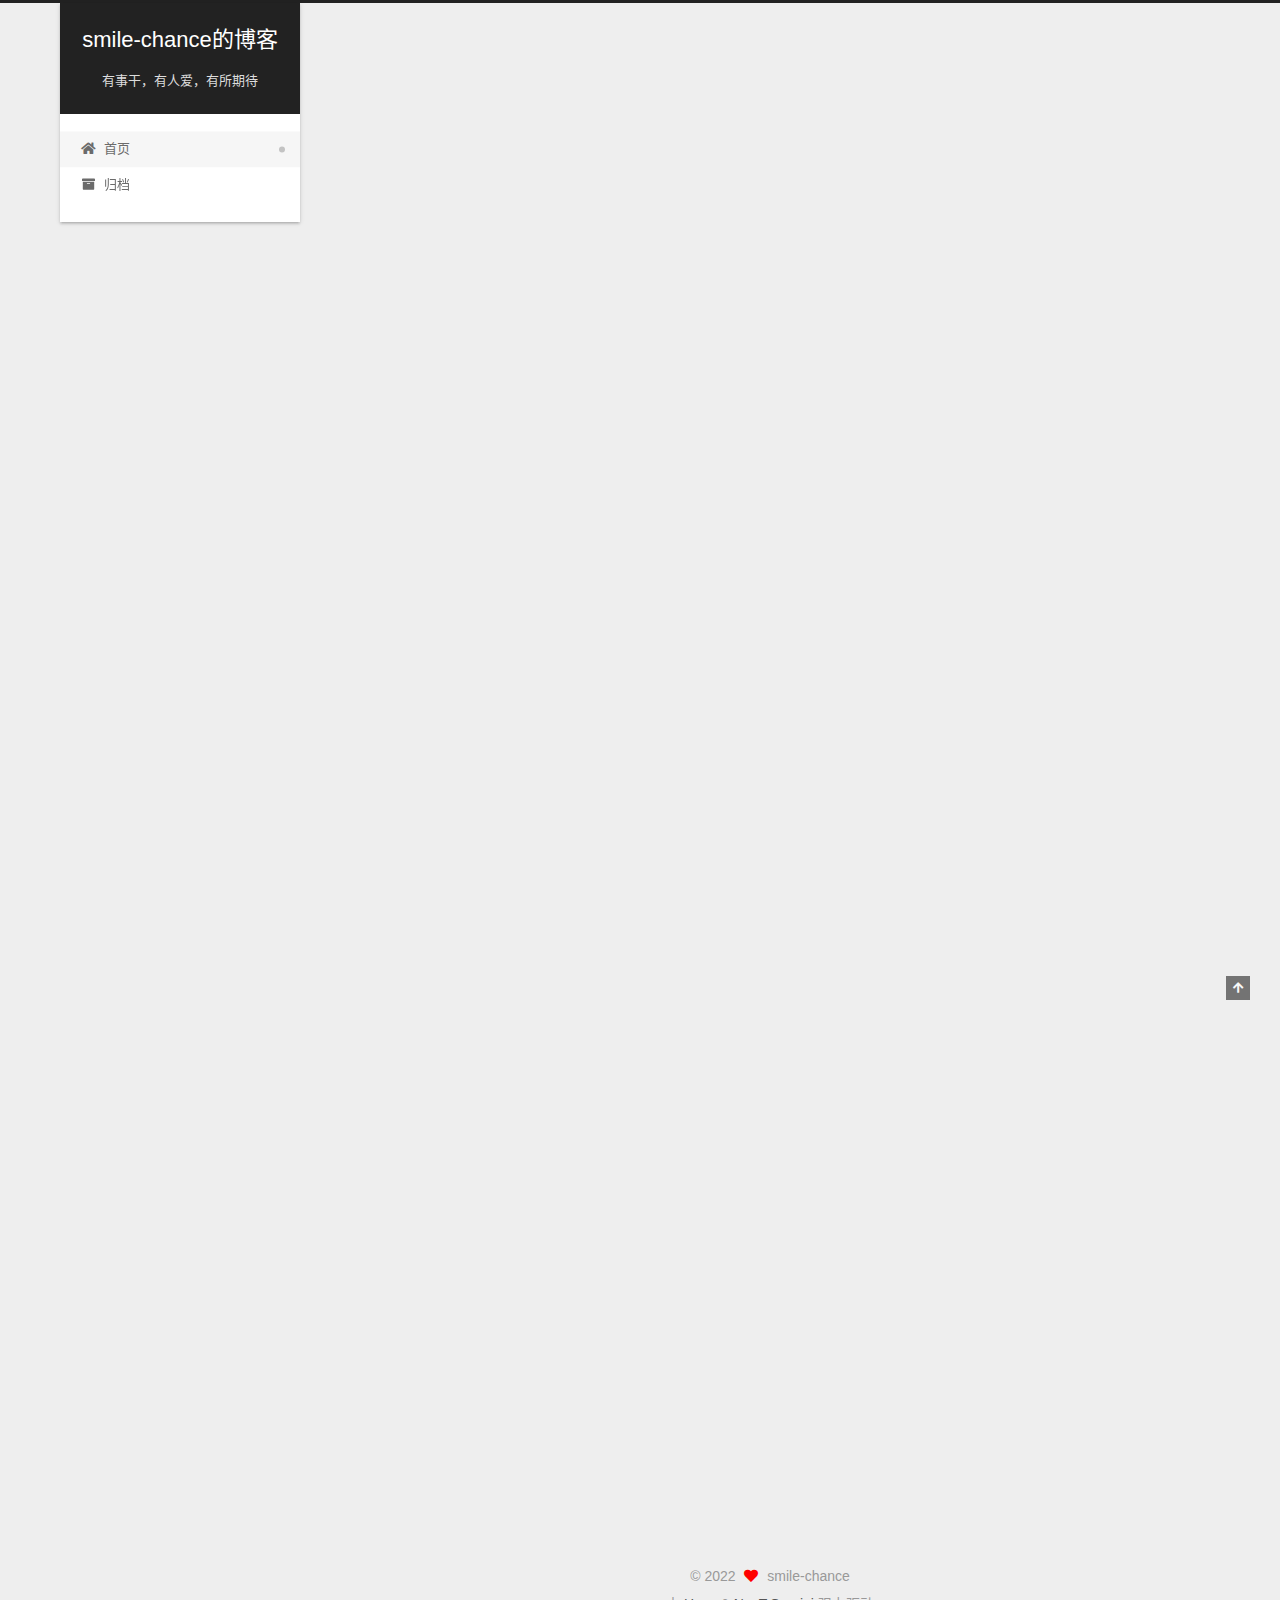
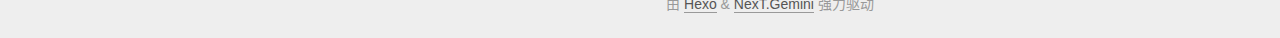
<file: index.html>
<!DOCTYPE html>
<html lang="zh-CN">
<head>
  <meta charset="UTF-8">
<meta name="viewport" content="width=device-width, initial-scale=1, maximum-scale=2">
<meta name="theme-color" content="#222">
<meta name="generator" content="Hexo 5.4.2">
  <link rel="apple-touch-icon" sizes="180x180" href="/images/apple-touch-icon-next.png">
  <link rel="icon" type="image/png" sizes="32x32" href="/images/favicon-32x32-next.png">
  <link rel="icon" type="image/png" sizes="16x16" href="/images/favicon-16x16-next.png">
  <link rel="mask-icon" href="/images/logo.svg" color="#222">

<link rel="stylesheet" href="/css/main.css">


<link rel="stylesheet" href="/lib/font-awesome/css/all.min.css">

<script id="hexo-configurations">
    var NexT = window.NexT || {};
    var CONFIG = {"hostname":"example.com","root":"/","scheme":"Gemini","version":"7.8.0","exturl":false,"sidebar":{"position":"left","display":"post","padding":18,"offset":12,"onmobile":false},"copycode":{"enable":false,"show_result":false,"style":null},"back2top":{"enable":true,"sidebar":false,"scrollpercent":false},"bookmark":{"enable":false,"color":"#222","save":"auto"},"fancybox":false,"mediumzoom":false,"lazyload":false,"pangu":false,"comments":{"style":"tabs","active":null,"storage":true,"lazyload":false,"nav":null},"algolia":{"hits":{"per_page":10},"labels":{"input_placeholder":"Search for Posts","hits_empty":"We didn't find any results for the search: ${query}","hits_stats":"${hits} results found in ${time} ms"}},"localsearch":{"enable":false,"trigger":"auto","top_n_per_article":1,"unescape":false,"preload":false},"motion":{"enable":true,"async":false,"transition":{"post_block":"fadeIn","post_header":"slideDownIn","post_body":"slideDownIn","coll_header":"slideLeftIn","sidebar":"slideUpIn"}}};
  </script>

  <meta name="description" content="To love xr more">
<meta property="og:type" content="website">
<meta property="og:title" content="smile-chance的博客">
<meta property="og:url" content="http://example.com/index.html">
<meta property="og:site_name" content="smile-chance的博客">
<meta property="og:description" content="To love xr more">
<meta property="og:locale" content="zh_CN">
<meta property="article:author" content="smile-chance">
<meta name="twitter:card" content="summary">

<link rel="canonical" href="http://example.com/">


<script id="page-configurations">
  // https://hexo.io/docs/variables.html
  CONFIG.page = {
    sidebar: "",
    isHome : true,
    isPost : false,
    lang   : 'zh-CN'
  };
</script>

  <title>smile-chance的博客</title>
  






  <noscript>
  <style>
  .use-motion .brand,
  .use-motion .menu-item,
  .sidebar-inner,
  .use-motion .post-block,
  .use-motion .pagination,
  .use-motion .comments,
  .use-motion .post-header,
  .use-motion .post-body,
  .use-motion .collection-header { opacity: initial; }

  .use-motion .site-title,
  .use-motion .site-subtitle {
    opacity: initial;
    top: initial;
  }

  .use-motion .logo-line-before i { left: initial; }
  .use-motion .logo-line-after i { right: initial; }
  </style>
</noscript>

</head>

<body itemscope itemtype="http://schema.org/WebPage">
  <div class="container use-motion">
    <div class="headband"></div>

    <header class="header" itemscope itemtype="http://schema.org/WPHeader">
      <div class="header-inner"><div class="site-brand-container">
  <div class="site-nav-toggle">
    <div class="toggle" aria-label="切换导航栏">
      <span class="toggle-line toggle-line-first"></span>
      <span class="toggle-line toggle-line-middle"></span>
      <span class="toggle-line toggle-line-last"></span>
    </div>
  </div>

  <div class="site-meta">

    <a href="/" class="brand" rel="start">
      <span class="logo-line-before"><i></i></span>
      <h1 class="site-title">smile-chance的博客</h1>
      <span class="logo-line-after"><i></i></span>
    </a>
      <p class="site-subtitle" itemprop="description">有事干，有人爱，有所期待</p>
  </div>

  <div class="site-nav-right">
    <div class="toggle popup-trigger">
    </div>
  </div>
</div>




<nav class="site-nav">
  <ul id="menu" class="main-menu menu">
        <li class="menu-item menu-item-home">

    <a href="/" rel="section"><i class="fa fa-home fa-fw"></i>首页</a>

  </li>
        <li class="menu-item menu-item-archives">

    <a href="/archives/" rel="section"><i class="fa fa-archive fa-fw"></i>归档</a>

  </li>
  </ul>
</nav>




</div>
    </header>

    
  <div class="back-to-top">
    <i class="fa fa-arrow-up"></i>
    <span>0%</span>
  </div>


    <main class="main">
      <div class="main-inner">
        <div class="content-wrap">
          

          <div class="content index posts-expand">
            
      
  
  
  <article itemscope itemtype="http://schema.org/Article" class="post-block" lang="zh-CN">
    <link itemprop="mainEntityOfPage" href="http://example.com/2022/06/26/%E6%88%91%E7%9A%84%E7%AC%AC%E4%B8%80%E7%AF%87%E5%8D%9A%E5%AE%A2-%E7%8E%8B%E5%A3%AB%E5%8D%9A/">

    <span hidden itemprop="author" itemscope itemtype="http://schema.org/Person">
      <meta itemprop="image" content="/images/avatar.gif">
      <meta itemprop="name" content="smile-chance">
      <meta itemprop="description" content="To love xr more">
    </span>

    <span hidden itemprop="publisher" itemscope itemtype="http://schema.org/Organization">
      <meta itemprop="name" content="smile-chance的博客">
    </span>
      <header class="post-header">
        <h2 class="post-title" itemprop="name headline">
          
            <a href="/2022/06/26/%E6%88%91%E7%9A%84%E7%AC%AC%E4%B8%80%E7%AF%87%E5%8D%9A%E5%AE%A2-%E7%8E%8B%E5%A3%AB%E5%8D%9A/" class="post-title-link" itemprop="url">我的第一篇博客-王士博</a>
        </h2>

        <div class="post-meta">
            <span class="post-meta-item">
              <span class="post-meta-item-icon">
                <i class="far fa-calendar"></i>
              </span>
              <span class="post-meta-item-text">发表于</span>
              

              <time title="创建时间：2022-06-25 16:16:21 / 修改时间：08:16:21" itemprop="dateCreated datePublished" datetime="2022-06-25T16:16:21Z">2022-06-25</time>
            </span>

          

        </div>
      </header>

    
    
    
    <div class="post-body" itemprop="articleBody">

      
          
      
    </div>

    
    
    
      <footer class="post-footer">
        <div class="post-eof"></div>
      </footer>
  </article>
  
  
  

      
  
  
  <article itemscope itemtype="http://schema.org/Article" class="post-block" lang="zh-CN">
    <link itemprop="mainEntityOfPage" href="http://example.com/2022/06/26/%E5%BC%95%E5%8F%B7%E5%86%85%E5%86%99%E5%8D%9A%E5%AE%A2%E7%9A%84%E6%A0%87%E9%A2%98/">

    <span hidden itemprop="author" itemscope itemtype="http://schema.org/Person">
      <meta itemprop="image" content="/images/avatar.gif">
      <meta itemprop="name" content="smile-chance">
      <meta itemprop="description" content="To love xr more">
    </span>

    <span hidden itemprop="publisher" itemscope itemtype="http://schema.org/Organization">
      <meta itemprop="name" content="smile-chance的博客">
    </span>
      <header class="post-header">
        <h2 class="post-title" itemprop="name headline">
          
            <a href="/2022/06/26/%E5%BC%95%E5%8F%B7%E5%86%85%E5%86%99%E5%8D%9A%E5%AE%A2%E7%9A%84%E6%A0%87%E9%A2%98/" class="post-title-link" itemprop="url">引号内写博客的标题</a>
        </h2>

        <div class="post-meta">
            <span class="post-meta-item">
              <span class="post-meta-item-icon">
                <i class="far fa-calendar"></i>
              </span>
              <span class="post-meta-item-text">发表于</span>
              

              <time title="创建时间：2022-06-25 16:13:11 / 修改时间：08:13:11" itemprop="dateCreated datePublished" datetime="2022-06-25T16:13:11Z">2022-06-25</time>
            </span>

          

        </div>
      </header>

    
    
    
    <div class="post-body" itemprop="articleBody">

      
          
      
    </div>

    
    
    
      <footer class="post-footer">
        <div class="post-eof"></div>
      </footer>
  </article>
  
  
  

      
  
  
  <article itemscope itemtype="http://schema.org/Article" class="post-block" lang="zh-CN">
    <link itemprop="mainEntityOfPage" href="http://example.com/2022/06/25/hello-world/">

    <span hidden itemprop="author" itemscope itemtype="http://schema.org/Person">
      <meta itemprop="image" content="/images/avatar.gif">
      <meta itemprop="name" content="smile-chance">
      <meta itemprop="description" content="To love xr more">
    </span>

    <span hidden itemprop="publisher" itemscope itemtype="http://schema.org/Organization">
      <meta itemprop="name" content="smile-chance的博客">
    </span>
      <header class="post-header">
        <h2 class="post-title" itemprop="name headline">
          
            <a href="/2022/06/25/hello-world/" class="post-title-link" itemprop="url">Hello World</a>
        </h2>

        <div class="post-meta">
            <span class="post-meta-item">
              <span class="post-meta-item-icon">
                <i class="far fa-calendar"></i>
              </span>
              <span class="post-meta-item-text">发表于</span>

              <time title="创建时间：2022-06-25 08:08:50" itemprop="dateCreated datePublished" datetime="2022-06-25T08:08:50Z">2022-06-25</time>
            </span>
              <span class="post-meta-item">
                <span class="post-meta-item-icon">
                  <i class="far fa-calendar-check"></i>
                </span>
                <span class="post-meta-item-text">更新于</span>
                <time title="修改时间：1985-10-26 08:15:00" itemprop="dateModified" datetime="1985-10-26T08:15:00Z">1985-10-26</time>
              </span>

          

        </div>
      </header>

    
    
    
    <div class="post-body" itemprop="articleBody">

      
          <p>Welcome to <a target="_blank" rel="noopener" href="https://hexo.io/">Hexo</a>! This is your very first post. Check <a target="_blank" rel="noopener" href="https://hexo.io/docs/">documentation</a> for more info. If you get any problems when using Hexo, you can find the answer in <a target="_blank" rel="noopener" href="https://hexo.io/docs/troubleshooting.html">troubleshooting</a> or you can ask me on <a target="_blank" rel="noopener" href="https://github.com/hexojs/hexo/issues">GitHub</a>.</p>
<h2 id="Quick-Start"><a href="#Quick-Start" class="headerlink" title="Quick Start"></a>Quick Start</h2><h3 id="Create-a-new-post"><a href="#Create-a-new-post" class="headerlink" title="Create a new post"></a>Create a new post</h3><figure class="highlight bash"><table><tr><td class="gutter"><pre><span class="line">1</span><br></pre></td><td class="code"><pre><span class="line">$ hexo new <span class="string">&quot;My New Post&quot;</span></span><br></pre></td></tr></table></figure>

<p>More info: <a target="_blank" rel="noopener" href="https://hexo.io/docs/writing.html">Writing</a></p>
<h3 id="Run-server"><a href="#Run-server" class="headerlink" title="Run server"></a>Run server</h3><figure class="highlight bash"><table><tr><td class="gutter"><pre><span class="line">1</span><br></pre></td><td class="code"><pre><span class="line">$ hexo server</span><br></pre></td></tr></table></figure>

<p>More info: <a target="_blank" rel="noopener" href="https://hexo.io/docs/server.html">Server</a></p>
<h3 id="Generate-static-files"><a href="#Generate-static-files" class="headerlink" title="Generate static files"></a>Generate static files</h3><figure class="highlight bash"><table><tr><td class="gutter"><pre><span class="line">1</span><br></pre></td><td class="code"><pre><span class="line">$ hexo generate</span><br></pre></td></tr></table></figure>

<p>More info: <a target="_blank" rel="noopener" href="https://hexo.io/docs/generating.html">Generating</a></p>
<h3 id="Deploy-to-remote-sites"><a href="#Deploy-to-remote-sites" class="headerlink" title="Deploy to remote sites"></a>Deploy to remote sites</h3><figure class="highlight bash"><table><tr><td class="gutter"><pre><span class="line">1</span><br></pre></td><td class="code"><pre><span class="line">$ hexo deploy</span><br></pre></td></tr></table></figure>

<p>More info: <a target="_blank" rel="noopener" href="https://hexo.io/docs/one-command-deployment.html">Deployment</a></p>

      
    </div>

    
    
    
      <footer class="post-footer">
        <div class="post-eof"></div>
      </footer>
  </article>
  
  
  


  



          </div>
          

<script>
  window.addEventListener('tabs:register', () => {
    let { activeClass } = CONFIG.comments;
    if (CONFIG.comments.storage) {
      activeClass = localStorage.getItem('comments_active') || activeClass;
    }
    if (activeClass) {
      let activeTab = document.querySelector(`a[href="#comment-${activeClass}"]`);
      if (activeTab) {
        activeTab.click();
      }
    }
  });
  if (CONFIG.comments.storage) {
    window.addEventListener('tabs:click', event => {
      if (!event.target.matches('.tabs-comment .tab-content .tab-pane')) return;
      let commentClass = event.target.classList[1];
      localStorage.setItem('comments_active', commentClass);
    });
  }
</script>

        </div>
          
  
  <div class="toggle sidebar-toggle">
    <span class="toggle-line toggle-line-first"></span>
    <span class="toggle-line toggle-line-middle"></span>
    <span class="toggle-line toggle-line-last"></span>
  </div>

  <aside class="sidebar">
    <div class="sidebar-inner">

      <ul class="sidebar-nav motion-element">
        <li class="sidebar-nav-toc">
          文章目录
        </li>
        <li class="sidebar-nav-overview">
          站点概览
        </li>
      </ul>

      <!--noindex-->
      <div class="post-toc-wrap sidebar-panel">
      </div>
      <!--/noindex-->

      <div class="site-overview-wrap sidebar-panel">
        <div class="site-author motion-element" itemprop="author" itemscope itemtype="http://schema.org/Person">
  <p class="site-author-name" itemprop="name">smile-chance</p>
  <div class="site-description" itemprop="description">To love xr more</div>
</div>
<div class="site-state-wrap motion-element">
  <nav class="site-state">
      <div class="site-state-item site-state-posts">
          <a href="/archives/">
        
          <span class="site-state-item-count">3</span>
          <span class="site-state-item-name">日志</span>
        </a>
      </div>
  </nav>
</div>



      </div>

    </div>
  </aside>
  <div id="sidebar-dimmer"></div>


      </div>
    </main>

    <footer class="footer">
      <div class="footer-inner">
        

        

<div class="copyright">
  
  &copy; 
  <span itemprop="copyrightYear">2022</span>
  <span class="with-love">
    <i class="fa fa-heart"></i>
  </span>
  <span class="author" itemprop="copyrightHolder">smile-chance</span>
</div>
  <div class="powered-by">由 <a href="https://hexo.io/" class="theme-link" rel="noopener" target="_blank">Hexo</a> & <a href="https://theme-next.org/" class="theme-link" rel="noopener" target="_blank">NexT.Gemini</a> 强力驱动
  </div>

        








      </div>
    </footer>
  </div>

  
  <script src="/lib/anime.min.js"></script>
  <script src="/lib/velocity/velocity.min.js"></script>
  <script src="/lib/velocity/velocity.ui.min.js"></script>

<script src="/js/utils.js"></script>

<script src="/js/motion.js"></script>


<script src="/js/schemes/pisces.js"></script>


<script src="/js/next-boot.js"></script>




  















  

  

</body>
</html>
</file>
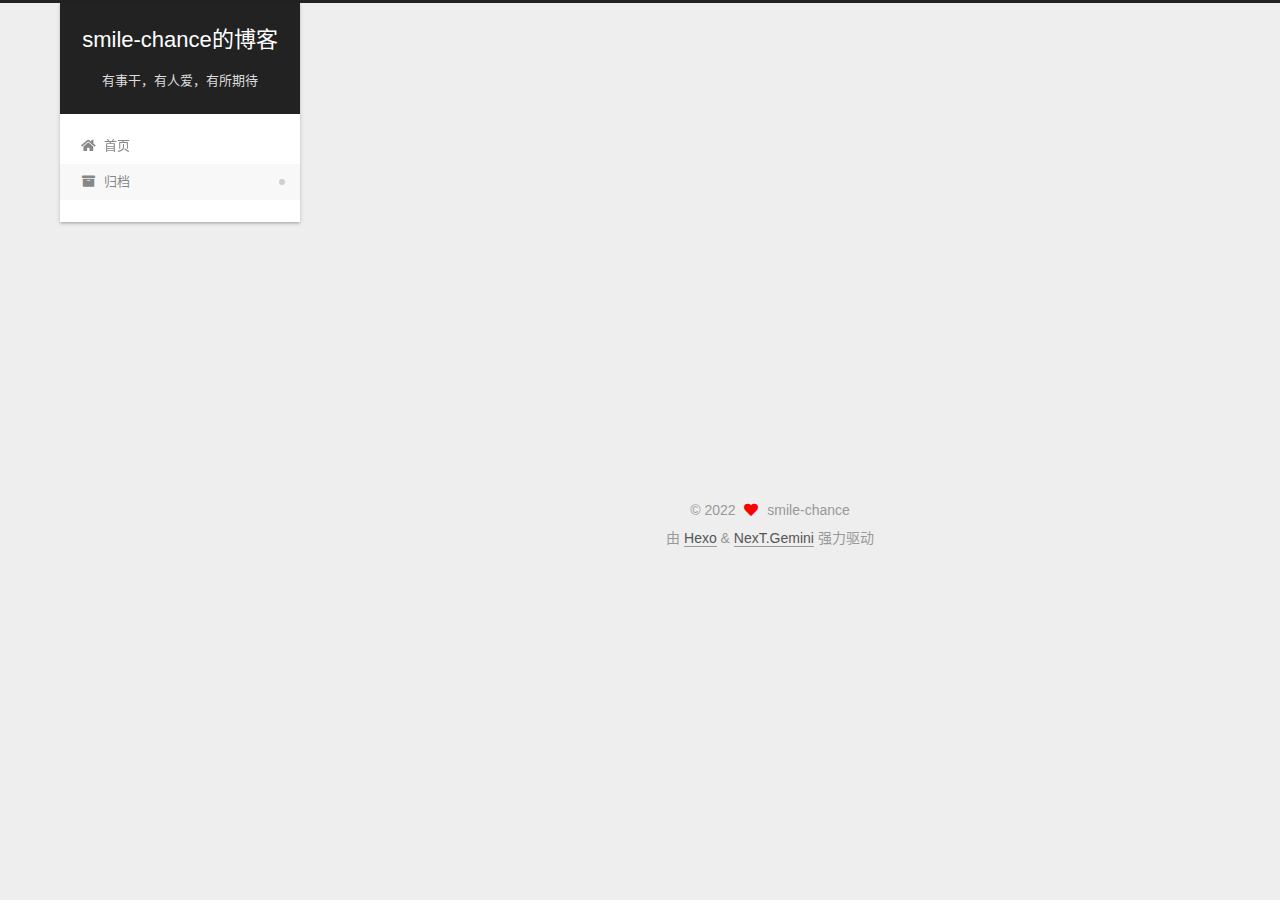
<file: archives/index.html>
<!DOCTYPE html>
<html lang="zh-CN">
<head>
  <meta charset="UTF-8">
<meta name="viewport" content="width=device-width, initial-scale=1, maximum-scale=2">
<meta name="theme-color" content="#222">
<meta name="generator" content="Hexo 5.4.2">
  <link rel="apple-touch-icon" sizes="180x180" href="/images/apple-touch-icon-next.png">
  <link rel="icon" type="image/png" sizes="32x32" href="/images/favicon-32x32-next.png">
  <link rel="icon" type="image/png" sizes="16x16" href="/images/favicon-16x16-next.png">
  <link rel="mask-icon" href="/images/logo.svg" color="#222">

<link rel="stylesheet" href="/css/main.css">


<link rel="stylesheet" href="/lib/font-awesome/css/all.min.css">

<script id="hexo-configurations">
    var NexT = window.NexT || {};
    var CONFIG = {"hostname":"example.com","root":"/","scheme":"Gemini","version":"7.8.0","exturl":false,"sidebar":{"position":"left","display":"post","padding":18,"offset":12,"onmobile":false},"copycode":{"enable":false,"show_result":false,"style":null},"back2top":{"enable":true,"sidebar":false,"scrollpercent":false},"bookmark":{"enable":false,"color":"#222","save":"auto"},"fancybox":false,"mediumzoom":false,"lazyload":false,"pangu":false,"comments":{"style":"tabs","active":null,"storage":true,"lazyload":false,"nav":null},"algolia":{"hits":{"per_page":10},"labels":{"input_placeholder":"Search for Posts","hits_empty":"We didn't find any results for the search: ${query}","hits_stats":"${hits} results found in ${time} ms"}},"localsearch":{"enable":false,"trigger":"auto","top_n_per_article":1,"unescape":false,"preload":false},"motion":{"enable":true,"async":false,"transition":{"post_block":"fadeIn","post_header":"slideDownIn","post_body":"slideDownIn","coll_header":"slideLeftIn","sidebar":"slideUpIn"}}};
  </script>

  <meta name="description" content="To love xr more">
<meta property="og:type" content="website">
<meta property="og:title" content="smile-chance的博客">
<meta property="og:url" content="http://example.com/archives/index.html">
<meta property="og:site_name" content="smile-chance的博客">
<meta property="og:description" content="To love xr more">
<meta property="og:locale" content="zh_CN">
<meta property="article:author" content="smile-chance">
<meta name="twitter:card" content="summary">

<link rel="canonical" href="http://example.com/archives/">


<script id="page-configurations">
  // https://hexo.io/docs/variables.html
  CONFIG.page = {
    sidebar: "",
    isHome : false,
    isPost : false,
    lang   : 'zh-CN'
  };
</script>

  <title>归档 | smile-chance的博客</title>
  






  <noscript>
  <style>
  .use-motion .brand,
  .use-motion .menu-item,
  .sidebar-inner,
  .use-motion .post-block,
  .use-motion .pagination,
  .use-motion .comments,
  .use-motion .post-header,
  .use-motion .post-body,
  .use-motion .collection-header { opacity: initial; }

  .use-motion .site-title,
  .use-motion .site-subtitle {
    opacity: initial;
    top: initial;
  }

  .use-motion .logo-line-before i { left: initial; }
  .use-motion .logo-line-after i { right: initial; }
  </style>
</noscript>

</head>

<body itemscope itemtype="http://schema.org/WebPage">
  <div class="container use-motion">
    <div class="headband"></div>

    <header class="header" itemscope itemtype="http://schema.org/WPHeader">
      <div class="header-inner"><div class="site-brand-container">
  <div class="site-nav-toggle">
    <div class="toggle" aria-label="切换导航栏">
      <span class="toggle-line toggle-line-first"></span>
      <span class="toggle-line toggle-line-middle"></span>
      <span class="toggle-line toggle-line-last"></span>
    </div>
  </div>

  <div class="site-meta">

    <a href="/" class="brand" rel="start">
      <span class="logo-line-before"><i></i></span>
      <h1 class="site-title">smile-chance的博客</h1>
      <span class="logo-line-after"><i></i></span>
    </a>
      <p class="site-subtitle" itemprop="description">有事干，有人爱，有所期待</p>
  </div>

  <div class="site-nav-right">
    <div class="toggle popup-trigger">
    </div>
  </div>
</div>




<nav class="site-nav">
  <ul id="menu" class="main-menu menu">
        <li class="menu-item menu-item-home">

    <a href="/" rel="section"><i class="fa fa-home fa-fw"></i>首页</a>

  </li>
        <li class="menu-item menu-item-archives">

    <a href="/archives/" rel="section"><i class="fa fa-archive fa-fw"></i>归档</a>

  </li>
  </ul>
</nav>




</div>
    </header>

    
  <div class="back-to-top">
    <i class="fa fa-arrow-up"></i>
    <span>0%</span>
  </div>


    <main class="main">
      <div class="main-inner">
        <div class="content-wrap">
          

          <div class="content archive">
            

  
  
  
  <div class="post-block">
    <div class="posts-collapse">
      <div class="collection-title">
        <span class="collection-header">嗯..! 目前共计 3 篇日志。 继续努力。</span>
      </div>

      
    <div class="collection-year">
      <span class="collection-header">2022</span>
    </div>

  <article itemscope itemtype="http://schema.org/Article">
    <header class="post-header">

      <div class="post-meta">
        <time itemprop="dateCreated"
              datetime="2022-06-25T16:16:21Z"
              content="2022-06-25">
          06-25
        </time>
      </div>

      <div class="post-title">
          <a class="post-title-link" href="/2022/06/26/%E6%88%91%E7%9A%84%E7%AC%AC%E4%B8%80%E7%AF%87%E5%8D%9A%E5%AE%A2-%E7%8E%8B%E5%A3%AB%E5%8D%9A/" itemprop="url">
            <span itemprop="name">我的第一篇博客-王士博</span>
          </a>
      </div>

    </header>
  </article>

  <article itemscope itemtype="http://schema.org/Article">
    <header class="post-header">

      <div class="post-meta">
        <time itemprop="dateCreated"
              datetime="2022-06-25T16:13:11Z"
              content="2022-06-25">
          06-25
        </time>
      </div>

      <div class="post-title">
          <a class="post-title-link" href="/2022/06/26/%E5%BC%95%E5%8F%B7%E5%86%85%E5%86%99%E5%8D%9A%E5%AE%A2%E7%9A%84%E6%A0%87%E9%A2%98/" itemprop="url">
            <span itemprop="name">引号内写博客的标题</span>
          </a>
      </div>

    </header>
  </article>

  <article itemscope itemtype="http://schema.org/Article">
    <header class="post-header">

      <div class="post-meta">
        <time itemprop="dateCreated"
              datetime="2022-06-25T08:08:50Z"
              content="2022-06-25">
          06-25
        </time>
      </div>

      <div class="post-title">
          <a class="post-title-link" href="/2022/06/25/hello-world/" itemprop="url">
            <span itemprop="name">Hello World</span>
          </a>
      </div>

    </header>
  </article>


    </div>
  </div>
  
  
  

  



          </div>
          

<script>
  window.addEventListener('tabs:register', () => {
    let { activeClass } = CONFIG.comments;
    if (CONFIG.comments.storage) {
      activeClass = localStorage.getItem('comments_active') || activeClass;
    }
    if (activeClass) {
      let activeTab = document.querySelector(`a[href="#comment-${activeClass}"]`);
      if (activeTab) {
        activeTab.click();
      }
    }
  });
  if (CONFIG.comments.storage) {
    window.addEventListener('tabs:click', event => {
      if (!event.target.matches('.tabs-comment .tab-content .tab-pane')) return;
      let commentClass = event.target.classList[1];
      localStorage.setItem('comments_active', commentClass);
    });
  }
</script>

        </div>
          
  
  <div class="toggle sidebar-toggle">
    <span class="toggle-line toggle-line-first"></span>
    <span class="toggle-line toggle-line-middle"></span>
    <span class="toggle-line toggle-line-last"></span>
  </div>

  <aside class="sidebar">
    <div class="sidebar-inner">

      <ul class="sidebar-nav motion-element">
        <li class="sidebar-nav-toc">
          文章目录
        </li>
        <li class="sidebar-nav-overview">
          站点概览
        </li>
      </ul>

      <!--noindex-->
      <div class="post-toc-wrap sidebar-panel">
      </div>
      <!--/noindex-->

      <div class="site-overview-wrap sidebar-panel">
        <div class="site-author motion-element" itemprop="author" itemscope itemtype="http://schema.org/Person">
  <p class="site-author-name" itemprop="name">smile-chance</p>
  <div class="site-description" itemprop="description">To love xr more</div>
</div>
<div class="site-state-wrap motion-element">
  <nav class="site-state">
      <div class="site-state-item site-state-posts">
          <a href="/archives/">
        
          <span class="site-state-item-count">3</span>
          <span class="site-state-item-name">日志</span>
        </a>
      </div>
  </nav>
</div>



      </div>

    </div>
  </aside>
  <div id="sidebar-dimmer"></div>


      </div>
    </main>

    <footer class="footer">
      <div class="footer-inner">
        

        

<div class="copyright">
  
  &copy; 
  <span itemprop="copyrightYear">2022</span>
  <span class="with-love">
    <i class="fa fa-heart"></i>
  </span>
  <span class="author" itemprop="copyrightHolder">smile-chance</span>
</div>
  <div class="powered-by">由 <a href="https://hexo.io/" class="theme-link" rel="noopener" target="_blank">Hexo</a> & <a href="https://theme-next.org/" class="theme-link" rel="noopener" target="_blank">NexT.Gemini</a> 强力驱动
  </div>

        








      </div>
    </footer>
  </div>

  
  <script src="/lib/anime.min.js"></script>
  <script src="/lib/velocity/velocity.min.js"></script>
  <script src="/lib/velocity/velocity.ui.min.js"></script>

<script src="/js/utils.js"></script>

<script src="/js/motion.js"></script>


<script src="/js/schemes/pisces.js"></script>


<script src="/js/next-boot.js"></script>




  















  

  

</body>
</html>
</file>
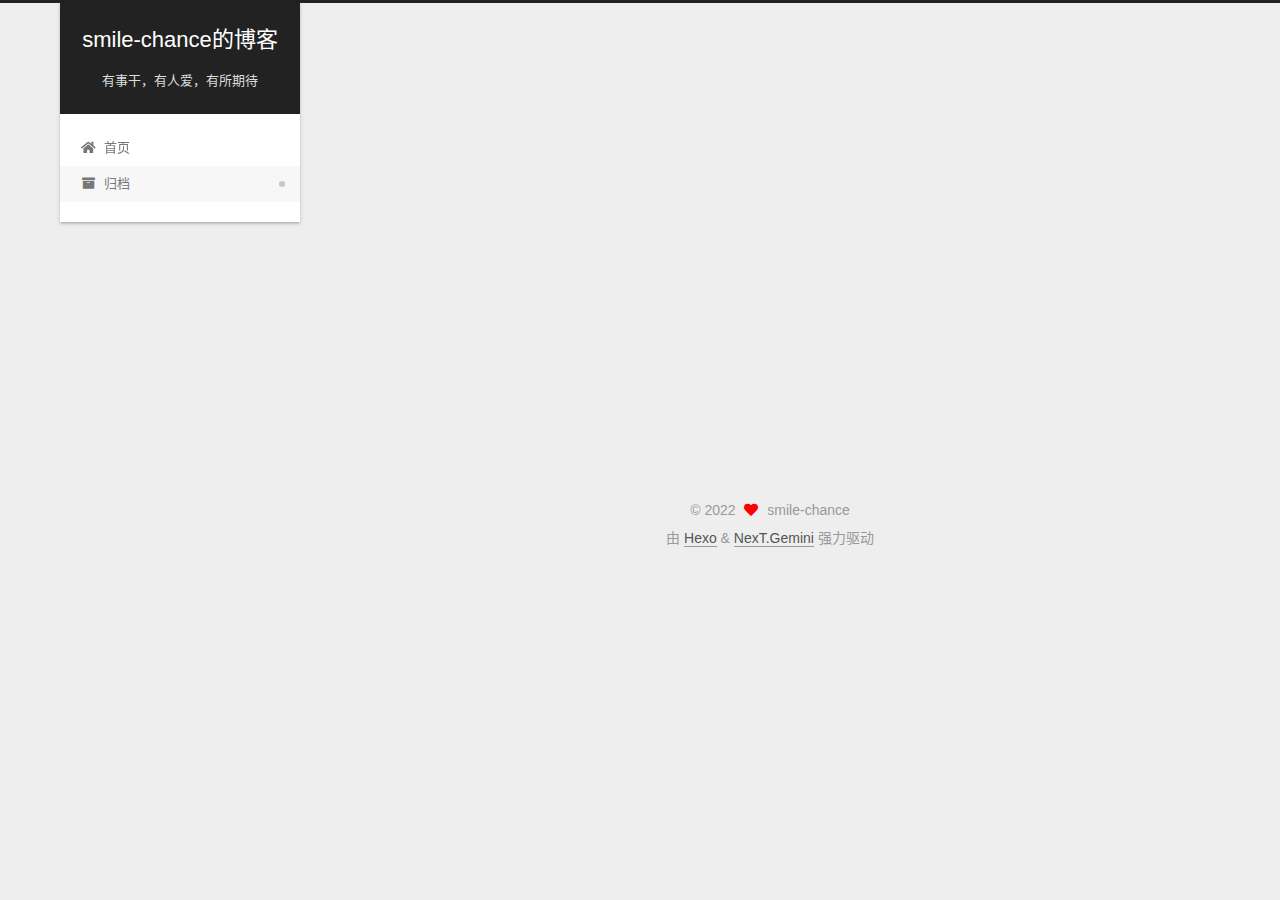
<file: archives/2022/index.html>
<!DOCTYPE html>
<html lang="zh-CN">
<head>
  <meta charset="UTF-8">
<meta name="viewport" content="width=device-width, initial-scale=1, maximum-scale=2">
<meta name="theme-color" content="#222">
<meta name="generator" content="Hexo 5.4.2">
  <link rel="apple-touch-icon" sizes="180x180" href="/images/apple-touch-icon-next.png">
  <link rel="icon" type="image/png" sizes="32x32" href="/images/favicon-32x32-next.png">
  <link rel="icon" type="image/png" sizes="16x16" href="/images/favicon-16x16-next.png">
  <link rel="mask-icon" href="/images/logo.svg" color="#222">

<link rel="stylesheet" href="/css/main.css">


<link rel="stylesheet" href="/lib/font-awesome/css/all.min.css">

<script id="hexo-configurations">
    var NexT = window.NexT || {};
    var CONFIG = {"hostname":"example.com","root":"/","scheme":"Gemini","version":"7.8.0","exturl":false,"sidebar":{"position":"left","display":"post","padding":18,"offset":12,"onmobile":false},"copycode":{"enable":false,"show_result":false,"style":null},"back2top":{"enable":true,"sidebar":false,"scrollpercent":false},"bookmark":{"enable":false,"color":"#222","save":"auto"},"fancybox":false,"mediumzoom":false,"lazyload":false,"pangu":false,"comments":{"style":"tabs","active":null,"storage":true,"lazyload":false,"nav":null},"algolia":{"hits":{"per_page":10},"labels":{"input_placeholder":"Search for Posts","hits_empty":"We didn't find any results for the search: ${query}","hits_stats":"${hits} results found in ${time} ms"}},"localsearch":{"enable":false,"trigger":"auto","top_n_per_article":1,"unescape":false,"preload":false},"motion":{"enable":true,"async":false,"transition":{"post_block":"fadeIn","post_header":"slideDownIn","post_body":"slideDownIn","coll_header":"slideLeftIn","sidebar":"slideUpIn"}}};
  </script>

  <meta name="description" content="To love xr more">
<meta property="og:type" content="website">
<meta property="og:title" content="smile-chance的博客">
<meta property="og:url" content="http://example.com/archives/2022/index.html">
<meta property="og:site_name" content="smile-chance的博客">
<meta property="og:description" content="To love xr more">
<meta property="og:locale" content="zh_CN">
<meta property="article:author" content="smile-chance">
<meta name="twitter:card" content="summary">

<link rel="canonical" href="http://example.com/archives/2022/">


<script id="page-configurations">
  // https://hexo.io/docs/variables.html
  CONFIG.page = {
    sidebar: "",
    isHome : false,
    isPost : false,
    lang   : 'zh-CN'
  };
</script>

  <title>归档 | smile-chance的博客</title>
  






  <noscript>
  <style>
  .use-motion .brand,
  .use-motion .menu-item,
  .sidebar-inner,
  .use-motion .post-block,
  .use-motion .pagination,
  .use-motion .comments,
  .use-motion .post-header,
  .use-motion .post-body,
  .use-motion .collection-header { opacity: initial; }

  .use-motion .site-title,
  .use-motion .site-subtitle {
    opacity: initial;
    top: initial;
  }

  .use-motion .logo-line-before i { left: initial; }
  .use-motion .logo-line-after i { right: initial; }
  </style>
</noscript>

</head>

<body itemscope itemtype="http://schema.org/WebPage">
  <div class="container use-motion">
    <div class="headband"></div>

    <header class="header" itemscope itemtype="http://schema.org/WPHeader">
      <div class="header-inner"><div class="site-brand-container">
  <div class="site-nav-toggle">
    <div class="toggle" aria-label="切换导航栏">
      <span class="toggle-line toggle-line-first"></span>
      <span class="toggle-line toggle-line-middle"></span>
      <span class="toggle-line toggle-line-last"></span>
    </div>
  </div>

  <div class="site-meta">

    <a href="/" class="brand" rel="start">
      <span class="logo-line-before"><i></i></span>
      <h1 class="site-title">smile-chance的博客</h1>
      <span class="logo-line-after"><i></i></span>
    </a>
      <p class="site-subtitle" itemprop="description">有事干，有人爱，有所期待</p>
  </div>

  <div class="site-nav-right">
    <div class="toggle popup-trigger">
    </div>
  </div>
</div>




<nav class="site-nav">
  <ul id="menu" class="main-menu menu">
        <li class="menu-item menu-item-home">

    <a href="/" rel="section"><i class="fa fa-home fa-fw"></i>首页</a>

  </li>
        <li class="menu-item menu-item-archives">

    <a href="/archives/" rel="section"><i class="fa fa-archive fa-fw"></i>归档</a>

  </li>
  </ul>
</nav>




</div>
    </header>

    
  <div class="back-to-top">
    <i class="fa fa-arrow-up"></i>
    <span>0%</span>
  </div>


    <main class="main">
      <div class="main-inner">
        <div class="content-wrap">
          

          <div class="content archive">
            

  
  
  
  <div class="post-block">
    <div class="posts-collapse">
      <div class="collection-title">
        <span class="collection-header">嗯..! 目前共计 3 篇日志。 继续努力。</span>
      </div>

      
    <div class="collection-year">
      <span class="collection-header">2022</span>
    </div>

  <article itemscope itemtype="http://schema.org/Article">
    <header class="post-header">

      <div class="post-meta">
        <time itemprop="dateCreated"
              datetime="2022-06-25T16:16:21Z"
              content="2022-06-25">
          06-25
        </time>
      </div>

      <div class="post-title">
          <a class="post-title-link" href="/2022/06/26/%E6%88%91%E7%9A%84%E7%AC%AC%E4%B8%80%E7%AF%87%E5%8D%9A%E5%AE%A2-%E7%8E%8B%E5%A3%AB%E5%8D%9A/" itemprop="url">
            <span itemprop="name">我的第一篇博客-王士博</span>
          </a>
      </div>

    </header>
  </article>

  <article itemscope itemtype="http://schema.org/Article">
    <header class="post-header">

      <div class="post-meta">
        <time itemprop="dateCreated"
              datetime="2022-06-25T16:13:11Z"
              content="2022-06-25">
          06-25
        </time>
      </div>

      <div class="post-title">
          <a class="post-title-link" href="/2022/06/26/%E5%BC%95%E5%8F%B7%E5%86%85%E5%86%99%E5%8D%9A%E5%AE%A2%E7%9A%84%E6%A0%87%E9%A2%98/" itemprop="url">
            <span itemprop="name">引号内写博客的标题</span>
          </a>
      </div>

    </header>
  </article>

  <article itemscope itemtype="http://schema.org/Article">
    <header class="post-header">

      <div class="post-meta">
        <time itemprop="dateCreated"
              datetime="2022-06-25T08:08:50Z"
              content="2022-06-25">
          06-25
        </time>
      </div>

      <div class="post-title">
          <a class="post-title-link" href="/2022/06/25/hello-world/" itemprop="url">
            <span itemprop="name">Hello World</span>
          </a>
      </div>

    </header>
  </article>


    </div>
  </div>
  
  
  

  



          </div>
          

<script>
  window.addEventListener('tabs:register', () => {
    let { activeClass } = CONFIG.comments;
    if (CONFIG.comments.storage) {
      activeClass = localStorage.getItem('comments_active') || activeClass;
    }
    if (activeClass) {
      let activeTab = document.querySelector(`a[href="#comment-${activeClass}"]`);
      if (activeTab) {
        activeTab.click();
      }
    }
  });
  if (CONFIG.comments.storage) {
    window.addEventListener('tabs:click', event => {
      if (!event.target.matches('.tabs-comment .tab-content .tab-pane')) return;
      let commentClass = event.target.classList[1];
      localStorage.setItem('comments_active', commentClass);
    });
  }
</script>

        </div>
          
  
  <div class="toggle sidebar-toggle">
    <span class="toggle-line toggle-line-first"></span>
    <span class="toggle-line toggle-line-middle"></span>
    <span class="toggle-line toggle-line-last"></span>
  </div>

  <aside class="sidebar">
    <div class="sidebar-inner">

      <ul class="sidebar-nav motion-element">
        <li class="sidebar-nav-toc">
          文章目录
        </li>
        <li class="sidebar-nav-overview">
          站点概览
        </li>
      </ul>

      <!--noindex-->
      <div class="post-toc-wrap sidebar-panel">
      </div>
      <!--/noindex-->

      <div class="site-overview-wrap sidebar-panel">
        <div class="site-author motion-element" itemprop="author" itemscope itemtype="http://schema.org/Person">
  <p class="site-author-name" itemprop="name">smile-chance</p>
  <div class="site-description" itemprop="description">To love xr more</div>
</div>
<div class="site-state-wrap motion-element">
  <nav class="site-state">
      <div class="site-state-item site-state-posts">
          <a href="/archives/">
        
          <span class="site-state-item-count">3</span>
          <span class="site-state-item-name">日志</span>
        </a>
      </div>
  </nav>
</div>



      </div>

    </div>
  </aside>
  <div id="sidebar-dimmer"></div>


      </div>
    </main>

    <footer class="footer">
      <div class="footer-inner">
        

        

<div class="copyright">
  
  &copy; 
  <span itemprop="copyrightYear">2022</span>
  <span class="with-love">
    <i class="fa fa-heart"></i>
  </span>
  <span class="author" itemprop="copyrightHolder">smile-chance</span>
</div>
  <div class="powered-by">由 <a href="https://hexo.io/" class="theme-link" rel="noopener" target="_blank">Hexo</a> & <a href="https://theme-next.org/" class="theme-link" rel="noopener" target="_blank">NexT.Gemini</a> 强力驱动
  </div>

        








      </div>
    </footer>
  </div>

  
  <script src="/lib/anime.min.js"></script>
  <script src="/lib/velocity/velocity.min.js"></script>
  <script src="/lib/velocity/velocity.ui.min.js"></script>

<script src="/js/utils.js"></script>

<script src="/js/motion.js"></script>


<script src="/js/schemes/pisces.js"></script>


<script src="/js/next-boot.js"></script>




  















  

  

</body>
</html>
</file>
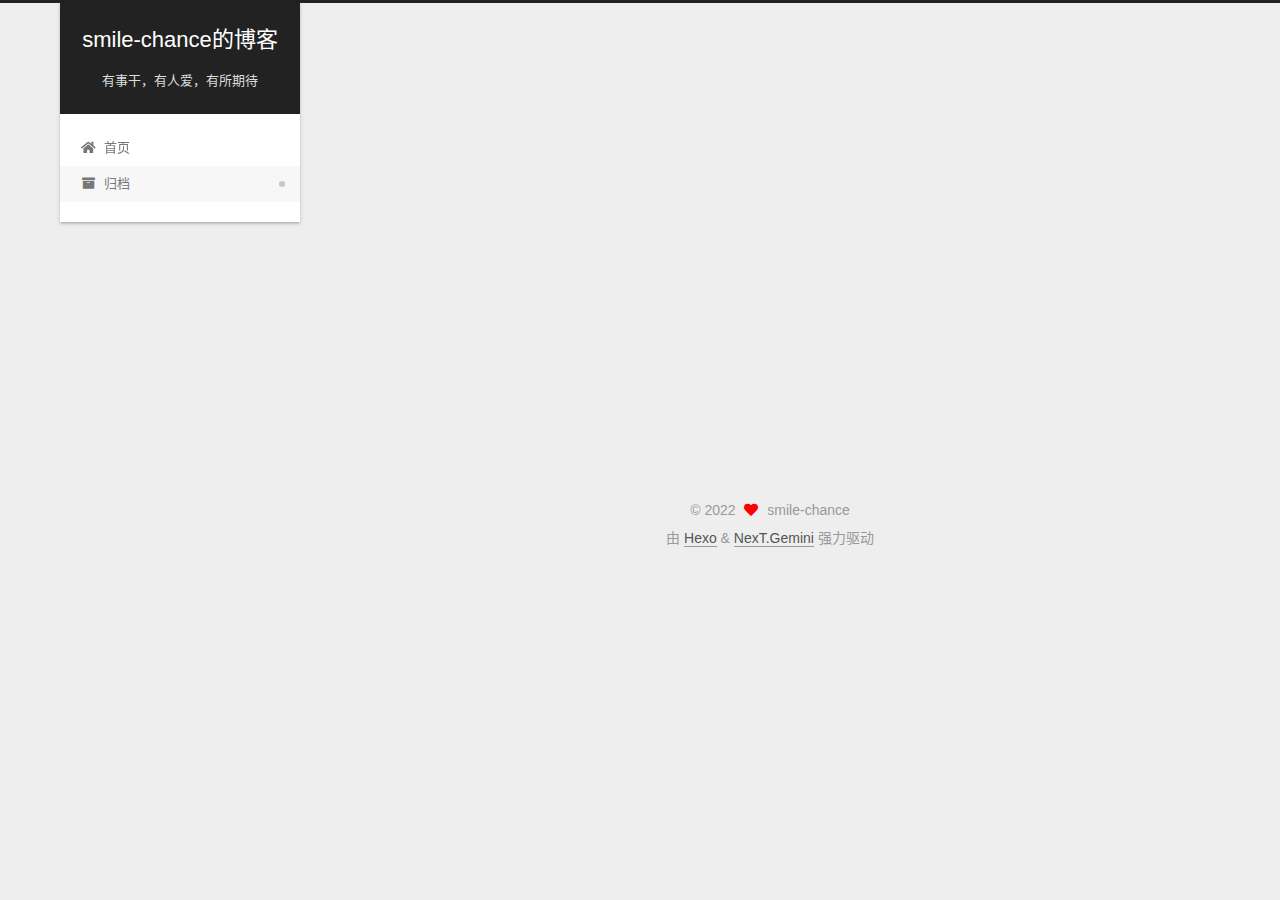
<file: archives/2022/06/index.html>
<!DOCTYPE html>
<html lang="zh-CN">
<head>
  <meta charset="UTF-8">
<meta name="viewport" content="width=device-width, initial-scale=1, maximum-scale=2">
<meta name="theme-color" content="#222">
<meta name="generator" content="Hexo 5.4.2">
  <link rel="apple-touch-icon" sizes="180x180" href="/images/apple-touch-icon-next.png">
  <link rel="icon" type="image/png" sizes="32x32" href="/images/favicon-32x32-next.png">
  <link rel="icon" type="image/png" sizes="16x16" href="/images/favicon-16x16-next.png">
  <link rel="mask-icon" href="/images/logo.svg" color="#222">

<link rel="stylesheet" href="/css/main.css">


<link rel="stylesheet" href="/lib/font-awesome/css/all.min.css">

<script id="hexo-configurations">
    var NexT = window.NexT || {};
    var CONFIG = {"hostname":"example.com","root":"/","scheme":"Gemini","version":"7.8.0","exturl":false,"sidebar":{"position":"left","display":"post","padding":18,"offset":12,"onmobile":false},"copycode":{"enable":false,"show_result":false,"style":null},"back2top":{"enable":true,"sidebar":false,"scrollpercent":false},"bookmark":{"enable":false,"color":"#222","save":"auto"},"fancybox":false,"mediumzoom":false,"lazyload":false,"pangu":false,"comments":{"style":"tabs","active":null,"storage":true,"lazyload":false,"nav":null},"algolia":{"hits":{"per_page":10},"labels":{"input_placeholder":"Search for Posts","hits_empty":"We didn't find any results for the search: ${query}","hits_stats":"${hits} results found in ${time} ms"}},"localsearch":{"enable":false,"trigger":"auto","top_n_per_article":1,"unescape":false,"preload":false},"motion":{"enable":true,"async":false,"transition":{"post_block":"fadeIn","post_header":"slideDownIn","post_body":"slideDownIn","coll_header":"slideLeftIn","sidebar":"slideUpIn"}}};
  </script>

  <meta name="description" content="To love xr more">
<meta property="og:type" content="website">
<meta property="og:title" content="smile-chance的博客">
<meta property="og:url" content="http://example.com/archives/2022/06/index.html">
<meta property="og:site_name" content="smile-chance的博客">
<meta property="og:description" content="To love xr more">
<meta property="og:locale" content="zh_CN">
<meta property="article:author" content="smile-chance">
<meta name="twitter:card" content="summary">

<link rel="canonical" href="http://example.com/archives/2022/06/">


<script id="page-configurations">
  // https://hexo.io/docs/variables.html
  CONFIG.page = {
    sidebar: "",
    isHome : false,
    isPost : false,
    lang   : 'zh-CN'
  };
</script>

  <title>归档 | smile-chance的博客</title>
  






  <noscript>
  <style>
  .use-motion .brand,
  .use-motion .menu-item,
  .sidebar-inner,
  .use-motion .post-block,
  .use-motion .pagination,
  .use-motion .comments,
  .use-motion .post-header,
  .use-motion .post-body,
  .use-motion .collection-header { opacity: initial; }

  .use-motion .site-title,
  .use-motion .site-subtitle {
    opacity: initial;
    top: initial;
  }

  .use-motion .logo-line-before i { left: initial; }
  .use-motion .logo-line-after i { right: initial; }
  </style>
</noscript>

</head>

<body itemscope itemtype="http://schema.org/WebPage">
  <div class="container use-motion">
    <div class="headband"></div>

    <header class="header" itemscope itemtype="http://schema.org/WPHeader">
      <div class="header-inner"><div class="site-brand-container">
  <div class="site-nav-toggle">
    <div class="toggle" aria-label="切换导航栏">
      <span class="toggle-line toggle-line-first"></span>
      <span class="toggle-line toggle-line-middle"></span>
      <span class="toggle-line toggle-line-last"></span>
    </div>
  </div>

  <div class="site-meta">

    <a href="/" class="brand" rel="start">
      <span class="logo-line-before"><i></i></span>
      <h1 class="site-title">smile-chance的博客</h1>
      <span class="logo-line-after"><i></i></span>
    </a>
      <p class="site-subtitle" itemprop="description">有事干，有人爱，有所期待</p>
  </div>

  <div class="site-nav-right">
    <div class="toggle popup-trigger">
    </div>
  </div>
</div>




<nav class="site-nav">
  <ul id="menu" class="main-menu menu">
        <li class="menu-item menu-item-home">

    <a href="/" rel="section"><i class="fa fa-home fa-fw"></i>首页</a>

  </li>
        <li class="menu-item menu-item-archives">

    <a href="/archives/" rel="section"><i class="fa fa-archive fa-fw"></i>归档</a>

  </li>
  </ul>
</nav>




</div>
    </header>

    
  <div class="back-to-top">
    <i class="fa fa-arrow-up"></i>
    <span>0%</span>
  </div>


    <main class="main">
      <div class="main-inner">
        <div class="content-wrap">
          

          <div class="content archive">
            

  
  
  
  <div class="post-block">
    <div class="posts-collapse">
      <div class="collection-title">
        <span class="collection-header">嗯..! 目前共计 3 篇日志。 继续努力。</span>
      </div>

      
    <div class="collection-year">
      <span class="collection-header">2022</span>
    </div>

  <article itemscope itemtype="http://schema.org/Article">
    <header class="post-header">

      <div class="post-meta">
        <time itemprop="dateCreated"
              datetime="2022-06-25T16:16:21Z"
              content="2022-06-25">
          06-25
        </time>
      </div>

      <div class="post-title">
          <a class="post-title-link" href="/2022/06/26/%E6%88%91%E7%9A%84%E7%AC%AC%E4%B8%80%E7%AF%87%E5%8D%9A%E5%AE%A2-%E7%8E%8B%E5%A3%AB%E5%8D%9A/" itemprop="url">
            <span itemprop="name">我的第一篇博客-王士博</span>
          </a>
      </div>

    </header>
  </article>

  <article itemscope itemtype="http://schema.org/Article">
    <header class="post-header">

      <div class="post-meta">
        <time itemprop="dateCreated"
              datetime="2022-06-25T16:13:11Z"
              content="2022-06-25">
          06-25
        </time>
      </div>

      <div class="post-title">
          <a class="post-title-link" href="/2022/06/26/%E5%BC%95%E5%8F%B7%E5%86%85%E5%86%99%E5%8D%9A%E5%AE%A2%E7%9A%84%E6%A0%87%E9%A2%98/" itemprop="url">
            <span itemprop="name">引号内写博客的标题</span>
          </a>
      </div>

    </header>
  </article>

  <article itemscope itemtype="http://schema.org/Article">
    <header class="post-header">

      <div class="post-meta">
        <time itemprop="dateCreated"
              datetime="2022-06-25T08:08:50Z"
              content="2022-06-25">
          06-25
        </time>
      </div>

      <div class="post-title">
          <a class="post-title-link" href="/2022/06/25/hello-world/" itemprop="url">
            <span itemprop="name">Hello World</span>
          </a>
      </div>

    </header>
  </article>


    </div>
  </div>
  
  
  

  



          </div>
          

<script>
  window.addEventListener('tabs:register', () => {
    let { activeClass } = CONFIG.comments;
    if (CONFIG.comments.storage) {
      activeClass = localStorage.getItem('comments_active') || activeClass;
    }
    if (activeClass) {
      let activeTab = document.querySelector(`a[href="#comment-${activeClass}"]`);
      if (activeTab) {
        activeTab.click();
      }
    }
  });
  if (CONFIG.comments.storage) {
    window.addEventListener('tabs:click', event => {
      if (!event.target.matches('.tabs-comment .tab-content .tab-pane')) return;
      let commentClass = event.target.classList[1];
      localStorage.setItem('comments_active', commentClass);
    });
  }
</script>

        </div>
          
  
  <div class="toggle sidebar-toggle">
    <span class="toggle-line toggle-line-first"></span>
    <span class="toggle-line toggle-line-middle"></span>
    <span class="toggle-line toggle-line-last"></span>
  </div>

  <aside class="sidebar">
    <div class="sidebar-inner">

      <ul class="sidebar-nav motion-element">
        <li class="sidebar-nav-toc">
          文章目录
        </li>
        <li class="sidebar-nav-overview">
          站点概览
        </li>
      </ul>

      <!--noindex-->
      <div class="post-toc-wrap sidebar-panel">
      </div>
      <!--/noindex-->

      <div class="site-overview-wrap sidebar-panel">
        <div class="site-author motion-element" itemprop="author" itemscope itemtype="http://schema.org/Person">
  <p class="site-author-name" itemprop="name">smile-chance</p>
  <div class="site-description" itemprop="description">To love xr more</div>
</div>
<div class="site-state-wrap motion-element">
  <nav class="site-state">
      <div class="site-state-item site-state-posts">
          <a href="/archives/">
        
          <span class="site-state-item-count">3</span>
          <span class="site-state-item-name">日志</span>
        </a>
      </div>
  </nav>
</div>



      </div>

    </div>
  </aside>
  <div id="sidebar-dimmer"></div>


      </div>
    </main>

    <footer class="footer">
      <div class="footer-inner">
        

        

<div class="copyright">
  
  &copy; 
  <span itemprop="copyrightYear">2022</span>
  <span class="with-love">
    <i class="fa fa-heart"></i>
  </span>
  <span class="author" itemprop="copyrightHolder">smile-chance</span>
</div>
  <div class="powered-by">由 <a href="https://hexo.io/" class="theme-link" rel="noopener" target="_blank">Hexo</a> & <a href="https://theme-next.org/" class="theme-link" rel="noopener" target="_blank">NexT.Gemini</a> 强力驱动
  </div>

        








      </div>
    </footer>
  </div>

  
  <script src="/lib/anime.min.js"></script>
  <script src="/lib/velocity/velocity.min.js"></script>
  <script src="/lib/velocity/velocity.ui.min.js"></script>

<script src="/js/utils.js"></script>

<script src="/js/motion.js"></script>


<script src="/js/schemes/pisces.js"></script>


<script src="/js/next-boot.js"></script>




  















  

  

</body>
</html>
</file>
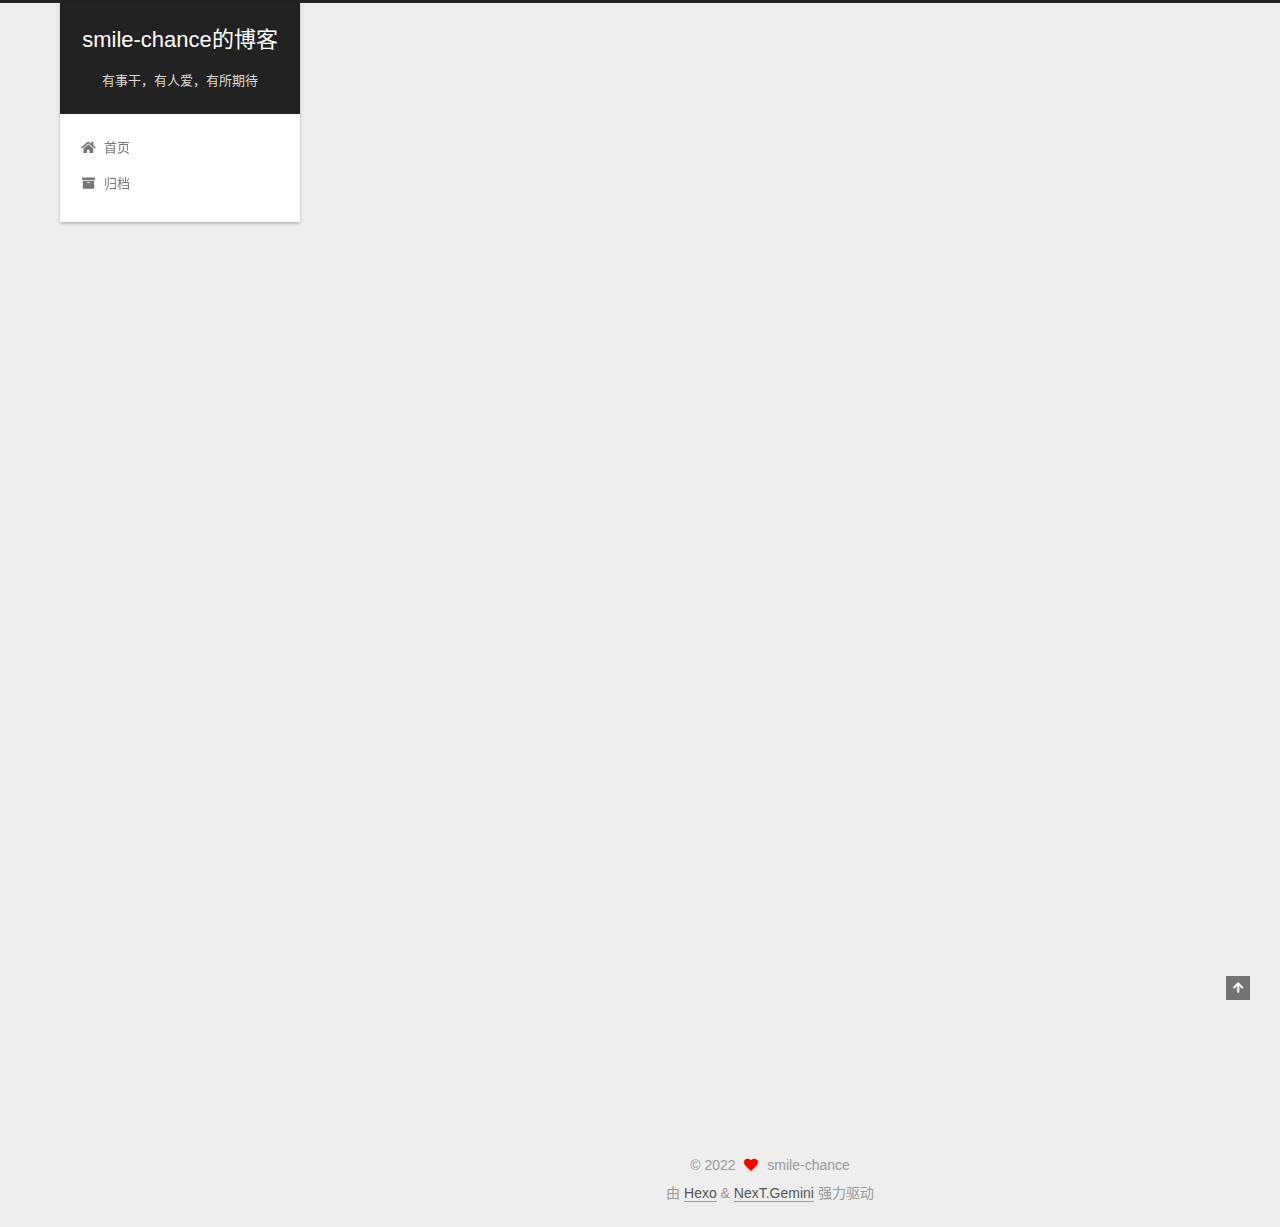
<file: 2022/06/25/hello-world/index.html>
<!DOCTYPE html>
<html lang="zh-CN">
<head>
  <meta charset="UTF-8">
<meta name="viewport" content="width=device-width, initial-scale=1, maximum-scale=2">
<meta name="theme-color" content="#222">
<meta name="generator" content="Hexo 5.4.2">
  <link rel="apple-touch-icon" sizes="180x180" href="/images/apple-touch-icon-next.png">
  <link rel="icon" type="image/png" sizes="32x32" href="/images/favicon-32x32-next.png">
  <link rel="icon" type="image/png" sizes="16x16" href="/images/favicon-16x16-next.png">
  <link rel="mask-icon" href="/images/logo.svg" color="#222">

<link rel="stylesheet" href="/css/main.css">


<link rel="stylesheet" href="/lib/font-awesome/css/all.min.css">

<script id="hexo-configurations">
    var NexT = window.NexT || {};
    var CONFIG = {"hostname":"example.com","root":"/","scheme":"Gemini","version":"7.8.0","exturl":false,"sidebar":{"position":"left","display":"post","padding":18,"offset":12,"onmobile":false},"copycode":{"enable":false,"show_result":false,"style":null},"back2top":{"enable":true,"sidebar":false,"scrollpercent":false},"bookmark":{"enable":false,"color":"#222","save":"auto"},"fancybox":false,"mediumzoom":false,"lazyload":false,"pangu":false,"comments":{"style":"tabs","active":null,"storage":true,"lazyload":false,"nav":null},"algolia":{"hits":{"per_page":10},"labels":{"input_placeholder":"Search for Posts","hits_empty":"We didn't find any results for the search: ${query}","hits_stats":"${hits} results found in ${time} ms"}},"localsearch":{"enable":false,"trigger":"auto","top_n_per_article":1,"unescape":false,"preload":false},"motion":{"enable":true,"async":false,"transition":{"post_block":"fadeIn","post_header":"slideDownIn","post_body":"slideDownIn","coll_header":"slideLeftIn","sidebar":"slideUpIn"}}};
  </script>

  <meta name="description" content="Welcome to Hexo! This is your very first post. Check documentation for more info. If you get any problems when using Hexo, you can find the answer in troubleshooting or you can ask me on GitHub. Quick">
<meta property="og:type" content="article">
<meta property="og:title" content="Hello World">
<meta property="og:url" content="http://example.com/2022/06/25/hello-world/index.html">
<meta property="og:site_name" content="smile-chance的博客">
<meta property="og:description" content="Welcome to Hexo! This is your very first post. Check documentation for more info. If you get any problems when using Hexo, you can find the answer in troubleshooting or you can ask me on GitHub. Quick">
<meta property="og:locale" content="zh_CN">
<meta property="article:published_time" content="2022-06-25T08:08:50.116Z">
<meta property="article:modified_time" content="1985-10-26T08:15:00.000Z">
<meta property="article:author" content="smile-chance">
<meta name="twitter:card" content="summary">

<link rel="canonical" href="http://example.com/2022/06/25/hello-world/">


<script id="page-configurations">
  // https://hexo.io/docs/variables.html
  CONFIG.page = {
    sidebar: "",
    isHome : false,
    isPost : true,
    lang   : 'zh-CN'
  };
</script>

  <title>Hello World | smile-chance的博客</title>
  






  <noscript>
  <style>
  .use-motion .brand,
  .use-motion .menu-item,
  .sidebar-inner,
  .use-motion .post-block,
  .use-motion .pagination,
  .use-motion .comments,
  .use-motion .post-header,
  .use-motion .post-body,
  .use-motion .collection-header { opacity: initial; }

  .use-motion .site-title,
  .use-motion .site-subtitle {
    opacity: initial;
    top: initial;
  }

  .use-motion .logo-line-before i { left: initial; }
  .use-motion .logo-line-after i { right: initial; }
  </style>
</noscript>

</head>

<body itemscope itemtype="http://schema.org/WebPage">
  <div class="container use-motion">
    <div class="headband"></div>

    <header class="header" itemscope itemtype="http://schema.org/WPHeader">
      <div class="header-inner"><div class="site-brand-container">
  <div class="site-nav-toggle">
    <div class="toggle" aria-label="切换导航栏">
      <span class="toggle-line toggle-line-first"></span>
      <span class="toggle-line toggle-line-middle"></span>
      <span class="toggle-line toggle-line-last"></span>
    </div>
  </div>

  <div class="site-meta">

    <a href="/" class="brand" rel="start">
      <span class="logo-line-before"><i></i></span>
      <h1 class="site-title">smile-chance的博客</h1>
      <span class="logo-line-after"><i></i></span>
    </a>
      <p class="site-subtitle" itemprop="description">有事干，有人爱，有所期待</p>
  </div>

  <div class="site-nav-right">
    <div class="toggle popup-trigger">
    </div>
  </div>
</div>




<nav class="site-nav">
  <ul id="menu" class="main-menu menu">
        <li class="menu-item menu-item-home">

    <a href="/" rel="section"><i class="fa fa-home fa-fw"></i>首页</a>

  </li>
        <li class="menu-item menu-item-archives">

    <a href="/archives/" rel="section"><i class="fa fa-archive fa-fw"></i>归档</a>

  </li>
  </ul>
</nav>




</div>
    </header>

    
  <div class="back-to-top">
    <i class="fa fa-arrow-up"></i>
    <span>0%</span>
  </div>


    <main class="main">
      <div class="main-inner">
        <div class="content-wrap">
          

          <div class="content post posts-expand">
            

    
  
  
  <article itemscope itemtype="http://schema.org/Article" class="post-block" lang="zh-CN">
    <link itemprop="mainEntityOfPage" href="http://example.com/2022/06/25/hello-world/">

    <span hidden itemprop="author" itemscope itemtype="http://schema.org/Person">
      <meta itemprop="image" content="/images/avatar.gif">
      <meta itemprop="name" content="smile-chance">
      <meta itemprop="description" content="To love xr more">
    </span>

    <span hidden itemprop="publisher" itemscope itemtype="http://schema.org/Organization">
      <meta itemprop="name" content="smile-chance的博客">
    </span>
      <header class="post-header">
        <h1 class="post-title" itemprop="name headline">
          Hello World
        </h1>

        <div class="post-meta">
            <span class="post-meta-item">
              <span class="post-meta-item-icon">
                <i class="far fa-calendar"></i>
              </span>
              <span class="post-meta-item-text">发表于</span>

              <time title="创建时间：2022-06-25 08:08:50" itemprop="dateCreated datePublished" datetime="2022-06-25T08:08:50Z">2022-06-25</time>
            </span>
              <span class="post-meta-item">
                <span class="post-meta-item-icon">
                  <i class="far fa-calendar-check"></i>
                </span>
                <span class="post-meta-item-text">更新于</span>
                <time title="修改时间：1985-10-26 08:15:00" itemprop="dateModified" datetime="1985-10-26T08:15:00Z">1985-10-26</time>
              </span>

          

        </div>
      </header>

    
    
    
    <div class="post-body" itemprop="articleBody">

      
        <p>Welcome to <a target="_blank" rel="noopener" href="https://hexo.io/">Hexo</a>! This is your very first post. Check <a target="_blank" rel="noopener" href="https://hexo.io/docs/">documentation</a> for more info. If you get any problems when using Hexo, you can find the answer in <a target="_blank" rel="noopener" href="https://hexo.io/docs/troubleshooting.html">troubleshooting</a> or you can ask me on <a target="_blank" rel="noopener" href="https://github.com/hexojs/hexo/issues">GitHub</a>.</p>
<h2 id="Quick-Start"><a href="#Quick-Start" class="headerlink" title="Quick Start"></a>Quick Start</h2><h3 id="Create-a-new-post"><a href="#Create-a-new-post" class="headerlink" title="Create a new post"></a>Create a new post</h3><figure class="highlight bash"><table><tr><td class="gutter"><pre><span class="line">1</span><br></pre></td><td class="code"><pre><span class="line">$ hexo new <span class="string">&quot;My New Post&quot;</span></span><br></pre></td></tr></table></figure>

<p>More info: <a target="_blank" rel="noopener" href="https://hexo.io/docs/writing.html">Writing</a></p>
<h3 id="Run-server"><a href="#Run-server" class="headerlink" title="Run server"></a>Run server</h3><figure class="highlight bash"><table><tr><td class="gutter"><pre><span class="line">1</span><br></pre></td><td class="code"><pre><span class="line">$ hexo server</span><br></pre></td></tr></table></figure>

<p>More info: <a target="_blank" rel="noopener" href="https://hexo.io/docs/server.html">Server</a></p>
<h3 id="Generate-static-files"><a href="#Generate-static-files" class="headerlink" title="Generate static files"></a>Generate static files</h3><figure class="highlight bash"><table><tr><td class="gutter"><pre><span class="line">1</span><br></pre></td><td class="code"><pre><span class="line">$ hexo generate</span><br></pre></td></tr></table></figure>

<p>More info: <a target="_blank" rel="noopener" href="https://hexo.io/docs/generating.html">Generating</a></p>
<h3 id="Deploy-to-remote-sites"><a href="#Deploy-to-remote-sites" class="headerlink" title="Deploy to remote sites"></a>Deploy to remote sites</h3><figure class="highlight bash"><table><tr><td class="gutter"><pre><span class="line">1</span><br></pre></td><td class="code"><pre><span class="line">$ hexo deploy</span><br></pre></td></tr></table></figure>

<p>More info: <a target="_blank" rel="noopener" href="https://hexo.io/docs/one-command-deployment.html">Deployment</a></p>

    </div>

    
    
    

      <footer class="post-footer">

        


        
    <div class="post-nav">
      <div class="post-nav-item"></div>
      <div class="post-nav-item">
    <a href="/2022/06/26/%E5%BC%95%E5%8F%B7%E5%86%85%E5%86%99%E5%8D%9A%E5%AE%A2%E7%9A%84%E6%A0%87%E9%A2%98/" rel="next" title="引号内写博客的标题">
      引号内写博客的标题 <i class="fa fa-chevron-right"></i>
    </a></div>
    </div>
      </footer>
    
  </article>
  
  
  



          </div>
          

<script>
  window.addEventListener('tabs:register', () => {
    let { activeClass } = CONFIG.comments;
    if (CONFIG.comments.storage) {
      activeClass = localStorage.getItem('comments_active') || activeClass;
    }
    if (activeClass) {
      let activeTab = document.querySelector(`a[href="#comment-${activeClass}"]`);
      if (activeTab) {
        activeTab.click();
      }
    }
  });
  if (CONFIG.comments.storage) {
    window.addEventListener('tabs:click', event => {
      if (!event.target.matches('.tabs-comment .tab-content .tab-pane')) return;
      let commentClass = event.target.classList[1];
      localStorage.setItem('comments_active', commentClass);
    });
  }
</script>

        </div>
          
  
  <div class="toggle sidebar-toggle">
    <span class="toggle-line toggle-line-first"></span>
    <span class="toggle-line toggle-line-middle"></span>
    <span class="toggle-line toggle-line-last"></span>
  </div>

  <aside class="sidebar">
    <div class="sidebar-inner">

      <ul class="sidebar-nav motion-element">
        <li class="sidebar-nav-toc">
          文章目录
        </li>
        <li class="sidebar-nav-overview">
          站点概览
        </li>
      </ul>

      <!--noindex-->
      <div class="post-toc-wrap sidebar-panel">
          <div class="post-toc motion-element"><ol class="nav"><li class="nav-item nav-level-2"><a class="nav-link" href="#Quick-Start"><span class="nav-number">1.</span> <span class="nav-text">Quick Start</span></a><ol class="nav-child"><li class="nav-item nav-level-3"><a class="nav-link" href="#Create-a-new-post"><span class="nav-number">1.1.</span> <span class="nav-text">Create a new post</span></a></li><li class="nav-item nav-level-3"><a class="nav-link" href="#Run-server"><span class="nav-number">1.2.</span> <span class="nav-text">Run server</span></a></li><li class="nav-item nav-level-3"><a class="nav-link" href="#Generate-static-files"><span class="nav-number">1.3.</span> <span class="nav-text">Generate static files</span></a></li><li class="nav-item nav-level-3"><a class="nav-link" href="#Deploy-to-remote-sites"><span class="nav-number">1.4.</span> <span class="nav-text">Deploy to remote sites</span></a></li></ol></li></ol></div>
      </div>
      <!--/noindex-->

      <div class="site-overview-wrap sidebar-panel">
        <div class="site-author motion-element" itemprop="author" itemscope itemtype="http://schema.org/Person">
  <p class="site-author-name" itemprop="name">smile-chance</p>
  <div class="site-description" itemprop="description">To love xr more</div>
</div>
<div class="site-state-wrap motion-element">
  <nav class="site-state">
      <div class="site-state-item site-state-posts">
          <a href="/archives/">
        
          <span class="site-state-item-count">3</span>
          <span class="site-state-item-name">日志</span>
        </a>
      </div>
  </nav>
</div>



      </div>

    </div>
  </aside>
  <div id="sidebar-dimmer"></div>


      </div>
    </main>

    <footer class="footer">
      <div class="footer-inner">
        

        

<div class="copyright">
  
  &copy; 
  <span itemprop="copyrightYear">2022</span>
  <span class="with-love">
    <i class="fa fa-heart"></i>
  </span>
  <span class="author" itemprop="copyrightHolder">smile-chance</span>
</div>
  <div class="powered-by">由 <a href="https://hexo.io/" class="theme-link" rel="noopener" target="_blank">Hexo</a> & <a href="https://theme-next.org/" class="theme-link" rel="noopener" target="_blank">NexT.Gemini</a> 强力驱动
  </div>

        








      </div>
    </footer>
  </div>

  
  <script src="/lib/anime.min.js"></script>
  <script src="/lib/velocity/velocity.min.js"></script>
  <script src="/lib/velocity/velocity.ui.min.js"></script>

<script src="/js/utils.js"></script>

<script src="/js/motion.js"></script>


<script src="/js/schemes/pisces.js"></script>


<script src="/js/next-boot.js"></script>




  















  

  

</body>
</html>
</file>
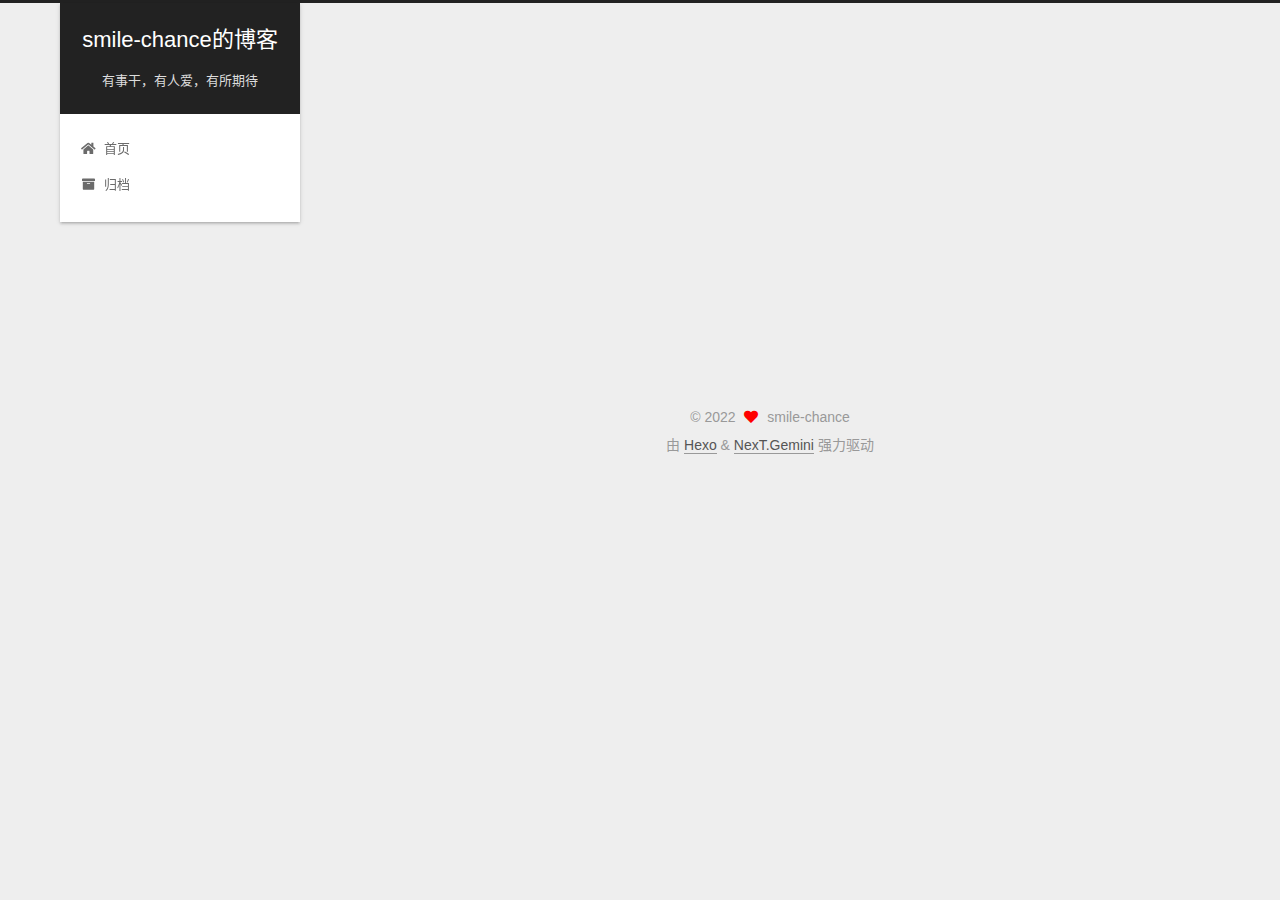
<file: 2022/06/26/引号内写博客的标题/index.html>
<!DOCTYPE html>
<html lang="zh-CN">
<head>
  <meta charset="UTF-8">
<meta name="viewport" content="width=device-width, initial-scale=1, maximum-scale=2">
<meta name="theme-color" content="#222">
<meta name="generator" content="Hexo 5.4.2">
  <link rel="apple-touch-icon" sizes="180x180" href="/images/apple-touch-icon-next.png">
  <link rel="icon" type="image/png" sizes="32x32" href="/images/favicon-32x32-next.png">
  <link rel="icon" type="image/png" sizes="16x16" href="/images/favicon-16x16-next.png">
  <link rel="mask-icon" href="/images/logo.svg" color="#222">

<link rel="stylesheet" href="/css/main.css">


<link rel="stylesheet" href="/lib/font-awesome/css/all.min.css">

<script id="hexo-configurations">
    var NexT = window.NexT || {};
    var CONFIG = {"hostname":"example.com","root":"/","scheme":"Gemini","version":"7.8.0","exturl":false,"sidebar":{"position":"left","display":"post","padding":18,"offset":12,"onmobile":false},"copycode":{"enable":false,"show_result":false,"style":null},"back2top":{"enable":true,"sidebar":false,"scrollpercent":false},"bookmark":{"enable":false,"color":"#222","save":"auto"},"fancybox":false,"mediumzoom":false,"lazyload":false,"pangu":false,"comments":{"style":"tabs","active":null,"storage":true,"lazyload":false,"nav":null},"algolia":{"hits":{"per_page":10},"labels":{"input_placeholder":"Search for Posts","hits_empty":"We didn't find any results for the search: ${query}","hits_stats":"${hits} results found in ${time} ms"}},"localsearch":{"enable":false,"trigger":"auto","top_n_per_article":1,"unescape":false,"preload":false},"motion":{"enable":true,"async":false,"transition":{"post_block":"fadeIn","post_header":"slideDownIn","post_body":"slideDownIn","coll_header":"slideLeftIn","sidebar":"slideUpIn"}}};
  </script>

  <meta name="description" content="To love xr more">
<meta property="og:type" content="article">
<meta property="og:title" content="引号内写博客的标题">
<meta property="og:url" content="http://example.com/2022/06/26/%E5%BC%95%E5%8F%B7%E5%86%85%E5%86%99%E5%8D%9A%E5%AE%A2%E7%9A%84%E6%A0%87%E9%A2%98/index.html">
<meta property="og:site_name" content="smile-chance的博客">
<meta property="og:description" content="To love xr more">
<meta property="og:locale" content="zh_CN">
<meta property="article:published_time" content="2022-06-25T16:13:11.000Z">
<meta property="article:modified_time" content="2022-06-25T08:13:11.789Z">
<meta property="article:author" content="smile-chance">
<meta name="twitter:card" content="summary">

<link rel="canonical" href="http://example.com/2022/06/26/%E5%BC%95%E5%8F%B7%E5%86%85%E5%86%99%E5%8D%9A%E5%AE%A2%E7%9A%84%E6%A0%87%E9%A2%98/">


<script id="page-configurations">
  // https://hexo.io/docs/variables.html
  CONFIG.page = {
    sidebar: "",
    isHome : false,
    isPost : true,
    lang   : 'zh-CN'
  };
</script>

  <title>引号内写博客的标题 | smile-chance的博客</title>
  






  <noscript>
  <style>
  .use-motion .brand,
  .use-motion .menu-item,
  .sidebar-inner,
  .use-motion .post-block,
  .use-motion .pagination,
  .use-motion .comments,
  .use-motion .post-header,
  .use-motion .post-body,
  .use-motion .collection-header { opacity: initial; }

  .use-motion .site-title,
  .use-motion .site-subtitle {
    opacity: initial;
    top: initial;
  }

  .use-motion .logo-line-before i { left: initial; }
  .use-motion .logo-line-after i { right: initial; }
  </style>
</noscript>

</head>

<body itemscope itemtype="http://schema.org/WebPage">
  <div class="container use-motion">
    <div class="headband"></div>

    <header class="header" itemscope itemtype="http://schema.org/WPHeader">
      <div class="header-inner"><div class="site-brand-container">
  <div class="site-nav-toggle">
    <div class="toggle" aria-label="切换导航栏">
      <span class="toggle-line toggle-line-first"></span>
      <span class="toggle-line toggle-line-middle"></span>
      <span class="toggle-line toggle-line-last"></span>
    </div>
  </div>

  <div class="site-meta">

    <a href="/" class="brand" rel="start">
      <span class="logo-line-before"><i></i></span>
      <h1 class="site-title">smile-chance的博客</h1>
      <span class="logo-line-after"><i></i></span>
    </a>
      <p class="site-subtitle" itemprop="description">有事干，有人爱，有所期待</p>
  </div>

  <div class="site-nav-right">
    <div class="toggle popup-trigger">
    </div>
  </div>
</div>




<nav class="site-nav">
  <ul id="menu" class="main-menu menu">
        <li class="menu-item menu-item-home">

    <a href="/" rel="section"><i class="fa fa-home fa-fw"></i>首页</a>

  </li>
        <li class="menu-item menu-item-archives">

    <a href="/archives/" rel="section"><i class="fa fa-archive fa-fw"></i>归档</a>

  </li>
  </ul>
</nav>




</div>
    </header>

    
  <div class="back-to-top">
    <i class="fa fa-arrow-up"></i>
    <span>0%</span>
  </div>


    <main class="main">
      <div class="main-inner">
        <div class="content-wrap">
          

          <div class="content post posts-expand">
            

    
  
  
  <article itemscope itemtype="http://schema.org/Article" class="post-block" lang="zh-CN">
    <link itemprop="mainEntityOfPage" href="http://example.com/2022/06/26/%E5%BC%95%E5%8F%B7%E5%86%85%E5%86%99%E5%8D%9A%E5%AE%A2%E7%9A%84%E6%A0%87%E9%A2%98/">

    <span hidden itemprop="author" itemscope itemtype="http://schema.org/Person">
      <meta itemprop="image" content="/images/avatar.gif">
      <meta itemprop="name" content="smile-chance">
      <meta itemprop="description" content="To love xr more">
    </span>

    <span hidden itemprop="publisher" itemscope itemtype="http://schema.org/Organization">
      <meta itemprop="name" content="smile-chance的博客">
    </span>
      <header class="post-header">
        <h1 class="post-title" itemprop="name headline">
          引号内写博客的标题
        </h1>

        <div class="post-meta">
            <span class="post-meta-item">
              <span class="post-meta-item-icon">
                <i class="far fa-calendar"></i>
              </span>
              <span class="post-meta-item-text">发表于</span>
              

              <time title="创建时间：2022-06-25 16:13:11 / 修改时间：08:13:11" itemprop="dateCreated datePublished" datetime="2022-06-25T16:13:11Z">2022-06-25</time>
            </span>

          

        </div>
      </header>

    
    
    
    <div class="post-body" itemprop="articleBody">

      
        
    </div>

    
    
    

      <footer class="post-footer">

        


        
    <div class="post-nav">
      <div class="post-nav-item">
    <a href="/2022/06/25/hello-world/" rel="prev" title="Hello World">
      <i class="fa fa-chevron-left"></i> Hello World
    </a></div>
      <div class="post-nav-item">
    <a href="/2022/06/26/%E6%88%91%E7%9A%84%E7%AC%AC%E4%B8%80%E7%AF%87%E5%8D%9A%E5%AE%A2-%E7%8E%8B%E5%A3%AB%E5%8D%9A/" rel="next" title="我的第一篇博客-王士博">
      我的第一篇博客-王士博 <i class="fa fa-chevron-right"></i>
    </a></div>
    </div>
      </footer>
    
  </article>
  
  
  



          </div>
          

<script>
  window.addEventListener('tabs:register', () => {
    let { activeClass } = CONFIG.comments;
    if (CONFIG.comments.storage) {
      activeClass = localStorage.getItem('comments_active') || activeClass;
    }
    if (activeClass) {
      let activeTab = document.querySelector(`a[href="#comment-${activeClass}"]`);
      if (activeTab) {
        activeTab.click();
      }
    }
  });
  if (CONFIG.comments.storage) {
    window.addEventListener('tabs:click', event => {
      if (!event.target.matches('.tabs-comment .tab-content .tab-pane')) return;
      let commentClass = event.target.classList[1];
      localStorage.setItem('comments_active', commentClass);
    });
  }
</script>

        </div>
          
  
  <div class="toggle sidebar-toggle">
    <span class="toggle-line toggle-line-first"></span>
    <span class="toggle-line toggle-line-middle"></span>
    <span class="toggle-line toggle-line-last"></span>
  </div>

  <aside class="sidebar">
    <div class="sidebar-inner">

      <ul class="sidebar-nav motion-element">
        <li class="sidebar-nav-toc">
          文章目录
        </li>
        <li class="sidebar-nav-overview">
          站点概览
        </li>
      </ul>

      <!--noindex-->
      <div class="post-toc-wrap sidebar-panel">
      </div>
      <!--/noindex-->

      <div class="site-overview-wrap sidebar-panel">
        <div class="site-author motion-element" itemprop="author" itemscope itemtype="http://schema.org/Person">
  <p class="site-author-name" itemprop="name">smile-chance</p>
  <div class="site-description" itemprop="description">To love xr more</div>
</div>
<div class="site-state-wrap motion-element">
  <nav class="site-state">
      <div class="site-state-item site-state-posts">
          <a href="/archives/">
        
          <span class="site-state-item-count">3</span>
          <span class="site-state-item-name">日志</span>
        </a>
      </div>
  </nav>
</div>



      </div>

    </div>
  </aside>
  <div id="sidebar-dimmer"></div>


      </div>
    </main>

    <footer class="footer">
      <div class="footer-inner">
        

        

<div class="copyright">
  
  &copy; 
  <span itemprop="copyrightYear">2022</span>
  <span class="with-love">
    <i class="fa fa-heart"></i>
  </span>
  <span class="author" itemprop="copyrightHolder">smile-chance</span>
</div>
  <div class="powered-by">由 <a href="https://hexo.io/" class="theme-link" rel="noopener" target="_blank">Hexo</a> & <a href="https://theme-next.org/" class="theme-link" rel="noopener" target="_blank">NexT.Gemini</a> 强力驱动
  </div>

        








      </div>
    </footer>
  </div>

  
  <script src="/lib/anime.min.js"></script>
  <script src="/lib/velocity/velocity.min.js"></script>
  <script src="/lib/velocity/velocity.ui.min.js"></script>

<script src="/js/utils.js"></script>

<script src="/js/motion.js"></script>


<script src="/js/schemes/pisces.js"></script>


<script src="/js/next-boot.js"></script>




  















  

  

</body>
</html>
</file>
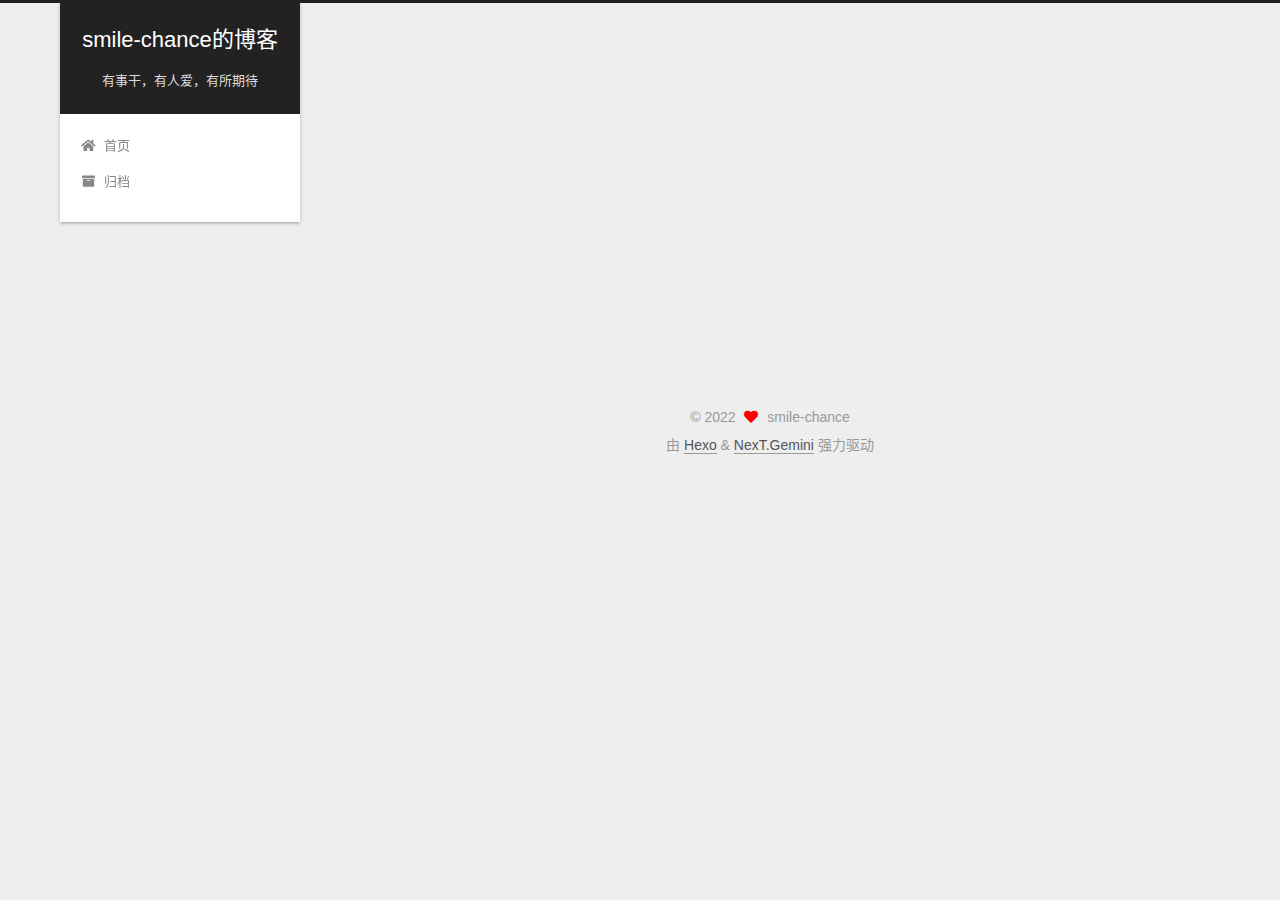
<file: 2022/06/26/我的第一篇博客-王士博/index.html>
<!DOCTYPE html>
<html lang="zh-CN">
<head>
  <meta charset="UTF-8">
<meta name="viewport" content="width=device-width, initial-scale=1, maximum-scale=2">
<meta name="theme-color" content="#222">
<meta name="generator" content="Hexo 5.4.2">
  <link rel="apple-touch-icon" sizes="180x180" href="/images/apple-touch-icon-next.png">
  <link rel="icon" type="image/png" sizes="32x32" href="/images/favicon-32x32-next.png">
  <link rel="icon" type="image/png" sizes="16x16" href="/images/favicon-16x16-next.png">
  <link rel="mask-icon" href="/images/logo.svg" color="#222">

<link rel="stylesheet" href="/css/main.css">


<link rel="stylesheet" href="/lib/font-awesome/css/all.min.css">

<script id="hexo-configurations">
    var NexT = window.NexT || {};
    var CONFIG = {"hostname":"example.com","root":"/","scheme":"Gemini","version":"7.8.0","exturl":false,"sidebar":{"position":"left","display":"post","padding":18,"offset":12,"onmobile":false},"copycode":{"enable":false,"show_result":false,"style":null},"back2top":{"enable":true,"sidebar":false,"scrollpercent":false},"bookmark":{"enable":false,"color":"#222","save":"auto"},"fancybox":false,"mediumzoom":false,"lazyload":false,"pangu":false,"comments":{"style":"tabs","active":null,"storage":true,"lazyload":false,"nav":null},"algolia":{"hits":{"per_page":10},"labels":{"input_placeholder":"Search for Posts","hits_empty":"We didn't find any results for the search: ${query}","hits_stats":"${hits} results found in ${time} ms"}},"localsearch":{"enable":false,"trigger":"auto","top_n_per_article":1,"unescape":false,"preload":false},"motion":{"enable":true,"async":false,"transition":{"post_block":"fadeIn","post_header":"slideDownIn","post_body":"slideDownIn","coll_header":"slideLeftIn","sidebar":"slideUpIn"}}};
  </script>

  <meta name="description" content="To love xr more">
<meta property="og:type" content="article">
<meta property="og:title" content="我的第一篇博客-王士博">
<meta property="og:url" content="http://example.com/2022/06/26/%E6%88%91%E7%9A%84%E7%AC%AC%E4%B8%80%E7%AF%87%E5%8D%9A%E5%AE%A2-%E7%8E%8B%E5%A3%AB%E5%8D%9A/index.html">
<meta property="og:site_name" content="smile-chance的博客">
<meta property="og:description" content="To love xr more">
<meta property="og:locale" content="zh_CN">
<meta property="article:published_time" content="2022-06-25T16:16:21.000Z">
<meta property="article:modified_time" content="2022-06-25T08:16:21.422Z">
<meta property="article:author" content="smile-chance">
<meta name="twitter:card" content="summary">

<link rel="canonical" href="http://example.com/2022/06/26/%E6%88%91%E7%9A%84%E7%AC%AC%E4%B8%80%E7%AF%87%E5%8D%9A%E5%AE%A2-%E7%8E%8B%E5%A3%AB%E5%8D%9A/">


<script id="page-configurations">
  // https://hexo.io/docs/variables.html
  CONFIG.page = {
    sidebar: "",
    isHome : false,
    isPost : true,
    lang   : 'zh-CN'
  };
</script>

  <title>我的第一篇博客-王士博 | smile-chance的博客</title>
  






  <noscript>
  <style>
  .use-motion .brand,
  .use-motion .menu-item,
  .sidebar-inner,
  .use-motion .post-block,
  .use-motion .pagination,
  .use-motion .comments,
  .use-motion .post-header,
  .use-motion .post-body,
  .use-motion .collection-header { opacity: initial; }

  .use-motion .site-title,
  .use-motion .site-subtitle {
    opacity: initial;
    top: initial;
  }

  .use-motion .logo-line-before i { left: initial; }
  .use-motion .logo-line-after i { right: initial; }
  </style>
</noscript>

</head>

<body itemscope itemtype="http://schema.org/WebPage">
  <div class="container use-motion">
    <div class="headband"></div>

    <header class="header" itemscope itemtype="http://schema.org/WPHeader">
      <div class="header-inner"><div class="site-brand-container">
  <div class="site-nav-toggle">
    <div class="toggle" aria-label="切换导航栏">
      <span class="toggle-line toggle-line-first"></span>
      <span class="toggle-line toggle-line-middle"></span>
      <span class="toggle-line toggle-line-last"></span>
    </div>
  </div>

  <div class="site-meta">

    <a href="/" class="brand" rel="start">
      <span class="logo-line-before"><i></i></span>
      <h1 class="site-title">smile-chance的博客</h1>
      <span class="logo-line-after"><i></i></span>
    </a>
      <p class="site-subtitle" itemprop="description">有事干，有人爱，有所期待</p>
  </div>

  <div class="site-nav-right">
    <div class="toggle popup-trigger">
    </div>
  </div>
</div>




<nav class="site-nav">
  <ul id="menu" class="main-menu menu">
        <li class="menu-item menu-item-home">

    <a href="/" rel="section"><i class="fa fa-home fa-fw"></i>首页</a>

  </li>
        <li class="menu-item menu-item-archives">

    <a href="/archives/" rel="section"><i class="fa fa-archive fa-fw"></i>归档</a>

  </li>
  </ul>
</nav>




</div>
    </header>

    
  <div class="back-to-top">
    <i class="fa fa-arrow-up"></i>
    <span>0%</span>
  </div>


    <main class="main">
      <div class="main-inner">
        <div class="content-wrap">
          

          <div class="content post posts-expand">
            

    
  
  
  <article itemscope itemtype="http://schema.org/Article" class="post-block" lang="zh-CN">
    <link itemprop="mainEntityOfPage" href="http://example.com/2022/06/26/%E6%88%91%E7%9A%84%E7%AC%AC%E4%B8%80%E7%AF%87%E5%8D%9A%E5%AE%A2-%E7%8E%8B%E5%A3%AB%E5%8D%9A/">

    <span hidden itemprop="author" itemscope itemtype="http://schema.org/Person">
      <meta itemprop="image" content="/images/avatar.gif">
      <meta itemprop="name" content="smile-chance">
      <meta itemprop="description" content="To love xr more">
    </span>

    <span hidden itemprop="publisher" itemscope itemtype="http://schema.org/Organization">
      <meta itemprop="name" content="smile-chance的博客">
    </span>
      <header class="post-header">
        <h1 class="post-title" itemprop="name headline">
          我的第一篇博客-王士博
        </h1>

        <div class="post-meta">
            <span class="post-meta-item">
              <span class="post-meta-item-icon">
                <i class="far fa-calendar"></i>
              </span>
              <span class="post-meta-item-text">发表于</span>
              

              <time title="创建时间：2022-06-25 16:16:21 / 修改时间：08:16:21" itemprop="dateCreated datePublished" datetime="2022-06-25T16:16:21Z">2022-06-25</time>
            </span>

          

        </div>
      </header>

    
    
    
    <div class="post-body" itemprop="articleBody">

      
        
    </div>

    
    
    

      <footer class="post-footer">

        


        
    <div class="post-nav">
      <div class="post-nav-item">
    <a href="/2022/06/26/%E5%BC%95%E5%8F%B7%E5%86%85%E5%86%99%E5%8D%9A%E5%AE%A2%E7%9A%84%E6%A0%87%E9%A2%98/" rel="prev" title="引号内写博客的标题">
      <i class="fa fa-chevron-left"></i> 引号内写博客的标题
    </a></div>
      <div class="post-nav-item"></div>
    </div>
      </footer>
    
  </article>
  
  
  



          </div>
          

<script>
  window.addEventListener('tabs:register', () => {
    let { activeClass } = CONFIG.comments;
    if (CONFIG.comments.storage) {
      activeClass = localStorage.getItem('comments_active') || activeClass;
    }
    if (activeClass) {
      let activeTab = document.querySelector(`a[href="#comment-${activeClass}"]`);
      if (activeTab) {
        activeTab.click();
      }
    }
  });
  if (CONFIG.comments.storage) {
    window.addEventListener('tabs:click', event => {
      if (!event.target.matches('.tabs-comment .tab-content .tab-pane')) return;
      let commentClass = event.target.classList[1];
      localStorage.setItem('comments_active', commentClass);
    });
  }
</script>

        </div>
          
  
  <div class="toggle sidebar-toggle">
    <span class="toggle-line toggle-line-first"></span>
    <span class="toggle-line toggle-line-middle"></span>
    <span class="toggle-line toggle-line-last"></span>
  </div>

  <aside class="sidebar">
    <div class="sidebar-inner">

      <ul class="sidebar-nav motion-element">
        <li class="sidebar-nav-toc">
          文章目录
        </li>
        <li class="sidebar-nav-overview">
          站点概览
        </li>
      </ul>

      <!--noindex-->
      <div class="post-toc-wrap sidebar-panel">
      </div>
      <!--/noindex-->

      <div class="site-overview-wrap sidebar-panel">
        <div class="site-author motion-element" itemprop="author" itemscope itemtype="http://schema.org/Person">
  <p class="site-author-name" itemprop="name">smile-chance</p>
  <div class="site-description" itemprop="description">To love xr more</div>
</div>
<div class="site-state-wrap motion-element">
  <nav class="site-state">
      <div class="site-state-item site-state-posts">
          <a href="/archives/">
        
          <span class="site-state-item-count">3</span>
          <span class="site-state-item-name">日志</span>
        </a>
      </div>
  </nav>
</div>



      </div>

    </div>
  </aside>
  <div id="sidebar-dimmer"></div>


      </div>
    </main>

    <footer class="footer">
      <div class="footer-inner">
        

        

<div class="copyright">
  
  &copy; 
  <span itemprop="copyrightYear">2022</span>
  <span class="with-love">
    <i class="fa fa-heart"></i>
  </span>
  <span class="author" itemprop="copyrightHolder">smile-chance</span>
</div>
  <div class="powered-by">由 <a href="https://hexo.io/" class="theme-link" rel="noopener" target="_blank">Hexo</a> & <a href="https://theme-next.org/" class="theme-link" rel="noopener" target="_blank">NexT.Gemini</a> 强力驱动
  </div>

        








      </div>
    </footer>
  </div>

  
  <script src="/lib/anime.min.js"></script>
  <script src="/lib/velocity/velocity.min.js"></script>
  <script src="/lib/velocity/velocity.ui.min.js"></script>

<script src="/js/utils.js"></script>

<script src="/js/motion.js"></script>


<script src="/js/schemes/pisces.js"></script>


<script src="/js/next-boot.js"></script>




  















  

  

</body>
</html>
</file>
<file: css/main.css>
:root {
  --body-bg-color: #eee;
  --content-bg-color: #fff;
  --card-bg-color: #f5f5f5;
  --text-color: #555;
  --blockquote-color: #666;
  --link-color: #555;
  --link-hover-color: #222;
  --brand-color: #fff;
  --brand-hover-color: #fff;
  --table-row-odd-bg-color: #f9f9f9;
  --table-row-hover-bg-color: #f5f5f5;
  --menu-item-bg-color: #f5f5f5;
  --btn-default-bg: #fff;
  --btn-default-color: #555;
  --btn-default-border-color: #555;
  --btn-default-hover-bg: #222;
  --btn-default-hover-color: #fff;
  --btn-default-hover-border-color: #222;
}
html {
  line-height: 1.15; /* 1 */
  -webkit-text-size-adjust: 100%; /* 2 */
}
body {
  margin: 0;
}
main {
  display: block;
}
h1 {
  font-size: 2em;
  margin: 0.67em 0;
}
hr {
  box-sizing: content-box; /* 1 */
  height: 0; /* 1 */
  overflow: visible; /* 2 */
}
pre {
  font-family: monospace, monospace; /* 1 */
  font-size: 1em; /* 2 */
}
a {
  background: transparent;
}
abbr[title] {
  border-bottom: none; /* 1 */
  text-decoration: underline; /* 2 */
  text-decoration: underline dotted; /* 2 */
}
b,
strong {
  font-weight: bolder;
}
code,
kbd,
samp {
  font-family: monospace, monospace; /* 1 */
  font-size: 1em; /* 2 */
}
small {
  font-size: 80%;
}
sub,
sup {
  font-size: 75%;
  line-height: 0;
  position: relative;
  vertical-align: baseline;
}
sub {
  bottom: -0.25em;
}
sup {
  top: -0.5em;
}
img {
  border-style: none;
}
button,
input,
optgroup,
select,
textarea {
  font-family: inherit; /* 1 */
  font-size: 100%; /* 1 */
  line-height: 1.15; /* 1 */
  margin: 0; /* 2 */
}
button,
input {
/* 1 */
  overflow: visible;
}
button,
select {
/* 1 */
  text-transform: none;
}
button,
[type='button'],
[type='reset'],
[type='submit'] {
  -webkit-appearance: button;
}
button::-moz-focus-inner,
[type='button']::-moz-focus-inner,
[type='reset']::-moz-focus-inner,
[type='submit']::-moz-focus-inner {
  border-style: none;
  padding: 0;
}
button:-moz-focusring,
[type='button']:-moz-focusring,
[type='reset']:-moz-focusring,
[type='submit']:-moz-focusring {
  outline: 1px dotted ButtonText;
}
fieldset {
  padding: 0.35em 0.75em 0.625em;
}
legend {
  box-sizing: border-box; /* 1 */
  color: inherit; /* 2 */
  display: table; /* 1 */
  max-width: 100%; /* 1 */
  padding: 0; /* 3 */
  white-space: normal; /* 1 */
}
progress {
  vertical-align: baseline;
}
textarea {
  overflow: auto;
}
[type='checkbox'],
[type='radio'] {
  box-sizing: border-box; /* 1 */
  padding: 0; /* 2 */
}
[type='number']::-webkit-inner-spin-button,
[type='number']::-webkit-outer-spin-button {
  height: auto;
}
[type='search'] {
  outline-offset: -2px; /* 2 */
  -webkit-appearance: textfield; /* 1 */
}
[type='search']::-webkit-search-decoration {
  -webkit-appearance: none;
}
::-webkit-file-upload-button {
  font: inherit; /* 2 */
  -webkit-appearance: button; /* 1 */
}
details {
  display: block;
}
summary {
  display: list-item;
}
template {
  display: none;
}
[hidden] {
  display: none;
}
::selection {
  background: #262a30;
  color: #eee;
}
html,
body {
  height: 100%;
}
body {
  background: var(--body-bg-color);
  color: var(--text-color);
  font-family: 'Lato', "PingFang SC", "Microsoft YaHei", sans-serif;
  font-size: 1em;
  line-height: 2;
}
@media (max-width: 991px) {
  body {
    padding-left: 0 !important;
    padding-right: 0 !important;
  }
}
h1,
h2,
h3,
h4,
h5,
h6 {
  font-family: 'Lato', "PingFang SC", "Microsoft YaHei", sans-serif;
  font-weight: bold;
  line-height: 1.5;
  margin: 20px 0 15px;
}
h1 {
  font-size: 1.5em;
}
h2 {
  font-size: 1.375em;
}
h3 {
  font-size: 1.25em;
}
h4 {
  font-size: 1.125em;
}
h5 {
  font-size: 1em;
}
h6 {
  font-size: 0.875em;
}
p {
  margin: 0 0 20px 0;
}
a,
span.exturl {
  border-bottom: 1px solid #999;
  color: var(--link-color);
  outline: 0;
  text-decoration: none;
  overflow-wrap: break-word;
  word-wrap: break-word;
  cursor: pointer;
}
a:hover,
span.exturl:hover {
  border-bottom-color: var(--link-hover-color);
  color: var(--link-hover-color);
}
iframe,
img,
video {
  display: block;
  margin-left: auto;
  margin-right: auto;
  max-width: 100%;
}
hr {
  background-image: repeating-linear-gradient(-45deg, #ddd, #ddd 4px, transparent 4px, transparent 8px);
  border: 0;
  height: 3px;
  margin: 40px 0;
}
blockquote {
  border-left: 4px solid #ddd;
  color: var(--blockquote-color);
  margin: 0;
  padding: 0 15px;
}
blockquote cite::before {
  content: '-';
  padding: 0 5px;
}
dt {
  font-weight: bold;
}
dd {
  margin: 0;
  padding: 0;
}
kbd {
  background-color: #f5f5f5;
  background-image: linear-gradient(#eee, #fff, #eee);
  border: 1px solid #ccc;
  border-radius: 0.2em;
  box-shadow: 0.1em 0.1em 0.2em rgba(0,0,0,0.1);
  color: #555;
  font-family: inherit;
  padding: 0.1em 0.3em;
  white-space: nowrap;
}
.table-container {
  overflow: auto;
}
table {
  border-collapse: collapse;
  border-spacing: 0;
  font-size: 0.875em;
  margin: 0 0 20px 0;
  width: 100%;
}
tbody tr:nth-of-type(odd) {
  background: var(--table-row-odd-bg-color);
}
tbody tr:hover {
  background: var(--table-row-hover-bg-color);
}
caption,
th,
td {
  font-weight: normal;
  padding: 8px;
  vertical-align: middle;
}
th,
td {
  border: 1px solid #ddd;
  border-bottom: 3px solid #ddd;
}
th {
  font-weight: 700;
  padding-bottom: 10px;
}
td {
  border-bottom-width: 1px;
}
.btn {
  background: var(--btn-default-bg);
  border: 2px solid var(--btn-default-border-color);
  border-radius: 2px;
  color: var(--btn-default-color);
  display: inline-block;
  font-size: 0.875em;
  line-height: 2;
  padding: 0 20px;
  text-decoration: none;
  transition-property: background-color;
  transition-delay: 0s;
  transition-duration: 0.2s;
  transition-timing-function: ease-in-out;
}
.btn:hover {
  background: var(--btn-default-hover-bg);
  border-color: var(--btn-default-hover-border-color);
  color: var(--btn-default-hover-color);
}
.btn + .btn {
  margin: 0 0 8px 8px;
}
.btn .fa-fw {
  text-align: left;
  width: 1.285714285714286em;
}
.toggle {
  line-height: 0;
}
.toggle .toggle-line {
  background: #fff;
  display: inline-block;
  height: 2px;
  left: 0;
  position: relative;
  top: 0;
  transition: all 0.4s;
  vertical-align: top;
  width: 100%;
}
.toggle .toggle-line:not(:first-child) {
  margin-top: 3px;
}
.toggle.toggle-arrow .toggle-line-first {
  left: 50%;
  top: 2px;
  transform: rotate(45deg);
  width: 50%;
}
.toggle.toggle-arrow .toggle-line-middle {
  left: 2px;
  width: 90%;
}
.toggle.toggle-arrow .toggle-line-last {
  left: 50%;
  top: -2px;
  transform: rotate(-45deg);
  width: 50%;
}
.toggle.toggle-close .toggle-line-first {
  transform: rotate(-45deg);
  top: 5px;
}
.toggle.toggle-close .toggle-line-middle {
  opacity: 0;
}
.toggle.toggle-close .toggle-line-last {
  transform: rotate(45deg);
  top: -5px;
}
.highlight,
pre {
  background: #f7f7f7;
  color: #4d4d4c;
  line-height: 1.6;
  margin: 0 auto 20px;
}
pre,
code {
  font-family: consolas, Menlo, monospace, "PingFang SC", "Microsoft YaHei";
}
code {
  background: #eee;
  border-radius: 3px;
  color: #555;
  padding: 2px 4px;
  overflow-wrap: break-word;
  word-wrap: break-word;
}
.highlight *::selection {
  background: #d6d6d6;
}
.highlight pre {
  border: 0;
  margin: 0;
  padding: 10px 0;
}
.highlight table {
  border: 0;
  margin: 0;
  width: auto;
}
.highlight td {
  border: 0;
  padding: 0;
}
.highlight figcaption {
  background: #eff2f3;
  color: #4d4d4c;
  display: flex;
  font-size: 0.875em;
  justify-content: space-between;
  line-height: 1.2;
  padding: 0.5em;
}
.highlight figcaption a {
  color: #4d4d4c;
}
.highlight figcaption a:hover {
  border-bottom-color: #4d4d4c;
}
.highlight .gutter {
  -moz-user-select: none;
  -ms-user-select: none;
  -webkit-user-select: none;
  user-select: none;
}
.highlight .gutter pre {
  background: #eff2f3;
  color: #869194;
  padding-left: 10px;
  padding-right: 10px;
  text-align: right;
}
.highlight .code pre {
  background: #f7f7f7;
  padding-left: 10px;
  width: 100%;
}
.gist table {
  width: auto;
}
.gist table td {
  border: 0;
}
pre {
  overflow: auto;
  padding: 10px;
}
pre code {
  background: none;
  color: #4d4d4c;
  font-size: 0.875em;
  padding: 0;
  text-shadow: none;
}
pre .deletion {
  background: #fdd;
}
pre .addition {
  background: #dfd;
}
pre .meta {
  color: #eab700;
  -moz-user-select: none;
  -ms-user-select: none;
  -webkit-user-select: none;
  user-select: none;
}
pre .comment {
  color: #8e908c;
}
pre .variable,
pre .attribute,
pre .tag,
pre .name,
pre .regexp,
pre .ruby .constant,
pre .xml .tag .title,
pre .xml .pi,
pre .xml .doctype,
pre .html .doctype,
pre .css .id,
pre .css .class,
pre .css .pseudo {
  color: #c82829;
}
pre .number,
pre .preprocessor,
pre .built_in,
pre .builtin-name,
pre .literal,
pre .params,
pre .constant,
pre .command {
  color: #f5871f;
}
pre .ruby .class .title,
pre .css .rules .attribute,
pre .string,
pre .symbol,
pre .value,
pre .inheritance,
pre .header,
pre .ruby .symbol,
pre .xml .cdata,
pre .special,
pre .formula {
  color: #718c00;
}
pre .title,
pre .css .hexcolor {
  color: #3e999f;
}
pre .function,
pre .python .decorator,
pre .python .title,
pre .ruby .function .title,
pre .ruby .title .keyword,
pre .perl .sub,
pre .javascript .title,
pre .coffeescript .title {
  color: #4271ae;
}
pre .keyword,
pre .javascript .function {
  color: #8959a8;
}
.blockquote-center {
  border-left: none;
  margin: 40px 0;
  padding: 0;
  position: relative;
  text-align: center;
}
.blockquote-center .fa {
  display: block;
  opacity: 0.6;
  position: absolute;
  width: 100%;
}
.blockquote-center .fa-quote-left {
  border-top: 1px solid #ccc;
  text-align: left;
  top: -20px;
}
.blockquote-center .fa-quote-right {
  border-bottom: 1px solid #ccc;
  text-align: right;
  bottom: -20px;
}
.blockquote-center p,
.blockquote-center div {
  text-align: center;
}
.post-body .group-picture img {
  margin: 0 auto;
  padding: 0 3px;
}
.group-picture-row {
  margin-bottom: 6px;
  overflow: hidden;
}
.group-picture-column {
  float: left;
  margin-bottom: 10px;
}
.post-body .label {
  color: #555;
  display: inline;
  padding: 0 2px;
}
.post-body .label.default {
  background: #f0f0f0;
}
.post-body .label.primary {
  background: #efe6f7;
}
.post-body .label.info {
  background: #e5f2f8;
}
.post-body .label.success {
  background: #e7f4e9;
}
.post-body .label.warning {
  background: #fcf6e1;
}
.post-body .label.danger {
  background: #fae8eb;
}
.post-body .tabs {
  margin-bottom: 20px;
}
.post-body .tabs,
.tabs-comment {
  display: block;
  padding-top: 10px;
  position: relative;
}
.post-body .tabs ul.nav-tabs,
.tabs-comment ul.nav-tabs {
  display: flex;
  flex-wrap: wrap;
  margin: 0;
  margin-bottom: -1px;
  padding: 0;
}
@media (max-width: 413px) {
  .post-body .tabs ul.nav-tabs,
  .tabs-comment ul.nav-tabs {
    display: block;
    margin-bottom: 5px;
  }
}
.post-body .tabs ul.nav-tabs li.tab,
.tabs-comment ul.nav-tabs li.tab {
  border-bottom: 1px solid #ddd;
  border-left: 1px solid transparent;
  border-right: 1px solid transparent;
  border-top: 3px solid transparent;
  flex-grow: 1;
  list-style-type: none;
  border-radius: 0 0 0 0;
}
@media (max-width: 413px) {
  .post-body .tabs ul.nav-tabs li.tab,
  .tabs-comment ul.nav-tabs li.tab {
    border-bottom: 1px solid transparent;
    border-left: 3px solid transparent;
    border-right: 1px solid transparent;
    border-top: 1px solid transparent;
  }
}
@media (max-width: 413px) {
  .post-body .tabs ul.nav-tabs li.tab,
  .tabs-comment ul.nav-tabs li.tab {
    border-radius: 0;
  }
}
.post-body .tabs ul.nav-tabs li.tab a,
.tabs-comment ul.nav-tabs li.tab a {
  border-bottom: initial;
  display: block;
  line-height: 1.8;
  outline: 0;
  padding: 0.25em 0.75em;
  text-align: center;
  transition-delay: 0s;
  transition-duration: 0.2s;
  transition-timing-function: ease-out;
}
.post-body .tabs ul.nav-tabs li.tab a i,
.tabs-comment ul.nav-tabs li.tab a i {
  width: 1.285714285714286em;
}
.post-body .tabs ul.nav-tabs li.tab.active,
.tabs-comment ul.nav-tabs li.tab.active {
  border-bottom: 1px solid transparent;
  border-left: 1px solid #ddd;
  border-right: 1px solid #ddd;
  border-top: 3px solid #fc6423;
}
@media (max-width: 413px) {
  .post-body .tabs ul.nav-tabs li.tab.active,
  .tabs-comment ul.nav-tabs li.tab.active {
    border-bottom: 1px solid #ddd;
    border-left: 3px solid #fc6423;
    border-right: 1px solid #ddd;
    border-top: 1px solid #ddd;
  }
}
.post-body .tabs ul.nav-tabs li.tab.active a,
.tabs-comment ul.nav-tabs li.tab.active a {
  color: var(--link-color);
  cursor: default;
}
.post-body .tabs .tab-content .tab-pane,
.tabs-comment .tab-content .tab-pane {
  border: 1px solid #ddd;
  border-top: 0;
  padding: 20px 20px 0 20px;
  border-radius: 0;
}
.post-body .tabs .tab-content .tab-pane:not(.active),
.tabs-comment .tab-content .tab-pane:not(.active) {
  display: none;
}
.post-body .tabs .tab-content .tab-pane.active,
.tabs-comment .tab-content .tab-pane.active {
  display: block;
}
.post-body .tabs .tab-content .tab-pane.active:nth-of-type(1),
.tabs-comment .tab-content .tab-pane.active:nth-of-type(1) {
  border-radius: 0 0 0 0;
}
@media (max-width: 413px) {
  .post-body .tabs .tab-content .tab-pane.active:nth-of-type(1),
  .tabs-comment .tab-content .tab-pane.active:nth-of-type(1) {
    border-radius: 0;
  }
}
.post-body .note {
  border-radius: 3px;
  margin-bottom: 20px;
  padding: 1em;
  position: relative;
  border: 1px solid #eee;
  border-left-width: 5px;
}
.post-body .note h2,
.post-body .note h3,
.post-body .note h4,
.post-body .note h5,
.post-body .note h6 {
  margin-top: 0;
  border-bottom: initial;
  margin-bottom: 0;
  padding-top: 0;
}
.post-body .note p:first-child,
.post-body .note ul:first-child,
.post-body .note ol:first-child,
.post-body .note table:first-child,
.post-body .note pre:first-child,
.post-body .note blockquote:first-child,
.post-body .note img:first-child {
  margin-top: 0;
}
.post-body .note p:last-child,
.post-body .note ul:last-child,
.post-body .note ol:last-child,
.post-body .note table:last-child,
.post-body .note pre:last-child,
.post-body .note blockquote:last-child,
.post-body .note img:last-child {
  margin-bottom: 0;
}
.post-body .note.default {
  border-left-color: #777;
}
.post-body .note.default h2,
.post-body .note.default h3,
.post-body .note.default h4,
.post-body .note.default h5,
.post-body .note.default h6 {
  color: #777;
}
.post-body .note.primary {
  border-left-color: #6f42c1;
}
.post-body .note.primary h2,
.post-body .note.primary h3,
.post-body .note.primary h4,
.post-body .note.primary h5,
.post-body .note.primary h6 {
  color: #6f42c1;
}
.post-body .note.info {
  border-left-color: #428bca;
}
.post-body .note.info h2,
.post-body .note.info h3,
.post-body .note.info h4,
.post-body .note.info h5,
.post-body .note.info h6 {
  color: #428bca;
}
.post-body .note.success {
  border-left-color: #5cb85c;
}
.post-body .note.success h2,
.post-body .note.success h3,
.post-body .note.success h4,
.post-body .note.success h5,
.post-body .note.success h6 {
  color: #5cb85c;
}
.post-body .note.warning {
  border-left-color: #f0ad4e;
}
.post-body .note.warning h2,
.post-body .note.warning h3,
.post-body .note.warning h4,
.post-body .note.warning h5,
.post-body .note.warning h6 {
  color: #f0ad4e;
}
.post-body .note.danger {
  border-left-color: #d9534f;
}
.post-body .note.danger h2,
.post-body .note.danger h3,
.post-body .note.danger h4,
.post-body .note.danger h5,
.post-body .note.danger h6 {
  color: #d9534f;
}
.pagination .prev,
.pagination .next,
.pagination .page-number,
.pagination .space {
  display: inline-block;
  margin: 0 10px;
  padding: 0 11px;
  position: relative;
  top: -1px;
}
@media (max-width: 767px) {
  .pagination .prev,
  .pagination .next,
  .pagination .page-number,
  .pagination .space {
    margin: 0 5px;
  }
}
.pagination {
  border-top: 1px solid #eee;
  margin: 120px 0 0;
  text-align: center;
}
.pagination .prev,
.pagination .next,
.pagination .page-number {
  border-bottom: 0;
  border-top: 1px solid #eee;
  transition-property: border-color;
  transition-delay: 0s;
  transition-duration: 0.2s;
  transition-timing-function: ease-in-out;
}
.pagination .prev:hover,
.pagination .next:hover,
.pagination .page-number:hover {
  border-top-color: #222;
}
.pagination .space {
  margin: 0;
  padding: 0;
}
.pagination .prev {
  margin-left: 0;
}
.pagination .next {
  margin-right: 0;
}
.pagination .page-number.current {
  background: #ccc;
  border-top-color: #ccc;
  color: #fff;
}
@media (max-width: 767px) {
  .pagination {
    border-top: none;
  }
  .pagination .prev,
  .pagination .next,
  .pagination .page-number {
    border-bottom: 1px solid #eee;
    border-top: 0;
    margin-bottom: 10px;
    padding: 0 10px;
  }
  .pagination .prev:hover,
  .pagination .next:hover,
  .pagination .page-number:hover {
    border-bottom-color: #222;
  }
}
.comments {
  margin-top: 60px;
  overflow: hidden;
}
.comment-button-group {
  display: flex;
  flex-wrap: wrap-reverse;
  justify-content: center;
  margin: 1em 0;
}
.comment-button-group .comment-button {
  margin: 0.1em 0.2em;
}
.comment-button-group .comment-button.active {
  background: var(--btn-default-hover-bg);
  border-color: var(--btn-default-hover-border-color);
  color: var(--btn-default-hover-color);
}
.comment-position {
  display: none;
}
.comment-position.active {
  display: block;
}
.tabs-comment {
  background: var(--content-bg-color);
  margin-top: 4em;
  padding-top: 0;
}
.tabs-comment .comments {
  border: 0;
  box-shadow: none;
  margin-top: 0;
  padding-top: 0;
}
.container {
  min-height: 100%;
  position: relative;
}
.main-inner {
  margin: 0 auto;
  width: calc(100% - 20px);
}
@media (min-width: 1200px) {
  .main-inner {
    width: 1160px;
  }
}
@media (min-width: 1600px) {
  .main-inner {
    width: 73%;
  }
}
@media (max-width: 767px) {
  .content-wrap {
    padding: 0 20px;
  }
}
.header {
  background: transparent;
}
.header-inner {
  margin: 0 auto;
  width: calc(100% - 20px);
}
@media (min-width: 1200px) {
  .header-inner {
    width: 1160px;
  }
}
@media (min-width: 1600px) {
  .header-inner {
    width: 73%;
  }
}
.site-brand-container {
  display: flex;
  flex-shrink: 0;
  padding: 0 10px;
}
.headband {
  background: #222;
  height: 3px;
}
.site-meta {
  flex-grow: 1;
  text-align: center;
}
@media (max-width: 767px) {
  .site-meta {
    text-align: center;
  }
}
.brand {
  border-bottom: none;
  color: var(--brand-color);
  display: inline-block;
  line-height: 1.375em;
  padding: 0 40px;
  position: relative;
}
.brand:hover {
  color: var(--brand-hover-color);
}
.site-title {
  font-family: 'Lato', "PingFang SC", "Microsoft YaHei", sans-serif;
  font-size: 1.375em;
  font-weight: normal;
  margin: 0;
}
.site-subtitle {
  color: #ddd;
  font-size: 0.8125em;
  margin: 10px 0;
}
.use-motion .brand {
  opacity: 0;
}
.use-motion .site-title,
.use-motion .site-subtitle,
.use-motion .custom-logo-image {
  opacity: 0;
  position: relative;
  top: -10px;
}
.site-nav-toggle,
.site-nav-right {
  display: none;
}
@media (max-width: 767px) {
  .site-nav-toggle,
  .site-nav-right {
    display: flex;
    flex-direction: column;
    justify-content: center;
  }
}
.site-nav-toggle .toggle,
.site-nav-right .toggle {
  color: var(--text-color);
  padding: 10px;
  width: 22px;
}
.site-nav-toggle .toggle .toggle-line,
.site-nav-right .toggle .toggle-line {
  background: var(--text-color);
  border-radius: 1px;
}
.site-nav {
  display: block;
}
@media (max-width: 767px) {
  .site-nav {
    clear: both;
    display: none;
  }
}
.site-nav.site-nav-on {
  display: block;
}
.menu {
  margin-top: 20px;
  padding-left: 0;
  text-align: center;
}
.menu-item {
  display: inline-block;
  list-style: none;
  margin: 0 10px;
}
@media (max-width: 767px) {
  .menu-item {
    display: block;
    margin-top: 10px;
  }
  .menu-item.menu-item-search {
    display: none;
  }
}
.menu-item a,
.menu-item span.exturl {
  border-bottom: 0;
  display: block;
  font-size: 0.8125em;
  transition-property: border-color;
  transition-delay: 0s;
  transition-duration: 0.2s;
  transition-timing-function: ease-in-out;
}
@media (hover: none) {
  .menu-item a:hover,
  .menu-item span.exturl:hover {
    border-bottom-color: transparent !important;
  }
}
.menu-item .fa,
.menu-item .fab,
.menu-item .far,
.menu-item .fas {
  margin-right: 8px;
}
.menu-item .badge {
  display: inline-block;
  font-weight: bold;
  line-height: 1;
  margin-left: 0.35em;
  margin-top: 0.35em;
  text-align: center;
  white-space: nowrap;
}
@media (max-width: 767px) {
  .menu-item .badge {
    float: right;
    margin-left: 0;
  }
}
.menu-item-active a,
.menu .menu-item a:hover,
.menu .menu-item span.exturl:hover {
  background: var(--menu-item-bg-color);
}
.use-motion .menu-item {
  opacity: 0;
}
.sidebar {
  background: #222;
  bottom: 0;
  box-shadow: inset 0 2px 6px #000;
  position: fixed;
  top: 0;
}
@media (max-width: 991px) {
  .sidebar {
    display: none;
  }
}
.sidebar-inner {
  color: #999;
  padding: 18px 10px;
  text-align: center;
}
.cc-license {
  margin-top: 10px;
  text-align: center;
}
.cc-license .cc-opacity {
  border-bottom: none;
  opacity: 0.7;
}
.cc-license .cc-opacity:hover {
  opacity: 0.9;
}
.cc-license img {
  display: inline-block;
}
.site-author-image {
  border: 1px solid #eee;
  display: block;
  margin: 0 auto;
  max-width: 120px;
  padding: 2px;
}
.site-author-name {
  color: var(--text-color);
  font-weight: 600;
  margin: 0;
  text-align: center;
}
.site-description {
  color: #999;
  font-size: 0.8125em;
  margin-top: 0;
  text-align: center;
}
.links-of-author {
  margin-top: 15px;
}
.links-of-author a,
.links-of-author span.exturl {
  border-bottom-color: #555;
  display: inline-block;
  font-size: 0.8125em;
  margin-bottom: 10px;
  margin-right: 10px;
  vertical-align: middle;
}
.links-of-author a::before,
.links-of-author span.exturl::before {
  background: #dacf7f;
  border-radius: 50%;
  content: ' ';
  display: inline-block;
  height: 4px;
  margin-right: 3px;
  vertical-align: middle;
  width: 4px;
}
.sidebar-button {
  margin-top: 15px;
}
.sidebar-button a {
  border: 1px solid #fc6423;
  border-radius: 4px;
  color: #fc6423;
  display: inline-block;
  padding: 0 15px;
}
.sidebar-button a .fa,
.sidebar-button a .fab,
.sidebar-button a .far,
.sidebar-button a .fas {
  margin-right: 5px;
}
.sidebar-button a:hover {
  background: #fc6423;
  border: 1px solid #fc6423;
  color: #fff;
}
.sidebar-button a:hover .fa,
.sidebar-button a:hover .fab,
.sidebar-button a:hover .far,
.sidebar-button a:hover .fas {
  color: #fff;
}
.links-of-blogroll {
  font-size: 0.8125em;
  margin-top: 10px;
}
.links-of-blogroll-title {
  font-size: 0.875em;
  font-weight: 600;
  margin-top: 0;
}
.links-of-blogroll-list {
  list-style: none;
  margin: 0;
  padding: 0;
}
#sidebar-dimmer {
  display: none;
}
@media (max-width: 767px) {
  #sidebar-dimmer {
    background: #000;
    display: block;
    height: 100%;
    left: 100%;
    opacity: 0;
    position: fixed;
    top: 0;
    width: 100%;
    z-index: 1100;
  }
  .sidebar-active + #sidebar-dimmer {
    opacity: 0.7;
    transform: translateX(-100%);
    transition: opacity 0.5s;
  }
}
.sidebar-nav {
  margin: 0;
  padding-bottom: 20px;
  padding-left: 0;
}
.sidebar-nav li {
  border-bottom: 1px solid transparent;
  color: var(--text-color);
  cursor: pointer;
  display: inline-block;
  font-size: 0.875em;
}
.sidebar-nav li.sidebar-nav-overview {
  margin-left: 10px;
}
.sidebar-nav li:hover {
  color: #fc6423;
}
.sidebar-nav .sidebar-nav-active {
  border-bottom-color: #fc6423;
  color: #fc6423;
}
.sidebar-nav .sidebar-nav-active:hover {
  color: #fc6423;
}
.sidebar-panel {
  display: none;
  overflow-x: hidden;
  overflow-y: auto;
}
.sidebar-panel-active {
  display: block;
}
.sidebar-toggle {
  background: #222;
  bottom: 45px;
  cursor: pointer;
  height: 14px;
  left: 30px;
  padding: 5px;
  position: fixed;
  width: 14px;
  z-index: 1300;
}
@media (max-width: 991px) {
  .sidebar-toggle {
    left: 20px;
    opacity: 0.8;
    display: none;
  }
}
.sidebar-toggle:hover .toggle-line {
  background: #fc6423;
}
.post-toc {
  font-size: 0.875em;
}
.post-toc ol {
  list-style: none;
  margin: 0;
  padding: 0 2px 5px 10px;
  text-align: left;
}
.post-toc ol > ol {
  padding-left: 0;
}
.post-toc ol a {
  transition-property: all;
  transition-delay: 0s;
  transition-duration: 0.2s;
  transition-timing-function: ease-in-out;
}
.post-toc .nav-item {
  line-height: 1.8;
  overflow: hidden;
  text-overflow: ellipsis;
  white-space: nowrap;
}
.post-toc .nav .nav-child {
  display: none;
}
.post-toc .nav .active > .nav-child {
  display: block;
}
.post-toc .nav .active-current > .nav-child {
  display: block;
}
.post-toc .nav .active-current > .nav-child > .nav-item {
  display: block;
}
.post-toc .nav .active > a {
  border-bottom-color: #fc6423;
  color: #fc6423;
}
.post-toc .nav .active-current > a {
  color: #fc6423;
}
.post-toc .nav .active-current > a:hover {
  color: #fc6423;
}
.site-state {
  display: flex;
  justify-content: center;
  line-height: 1.4;
  margin-top: 10px;
  overflow: hidden;
  text-align: center;
  white-space: nowrap;
}
.site-state-item {
  padding: 0 15px;
}
.site-state-item:not(:first-child) {
  border-left: 1px solid #eee;
}
.site-state-item a {
  border-bottom: none;
}
.site-state-item-count {
  display: block;
  font-size: 1em;
  font-weight: 600;
  text-align: center;
}
.site-state-item-name {
  color: #999;
  font-size: 0.8125em;
}
.footer {
  color: #999;
  font-size: 0.875em;
  padding: 20px 0;
}
.footer.footer-fixed {
  bottom: 0;
  left: 0;
  position: absolute;
  right: 0;
}
.footer-inner {
  box-sizing: border-box;
  margin: 0 auto;
  text-align: center;
  width: calc(100% - 20px);
}
@media (min-width: 1200px) {
  .footer-inner {
    width: 1160px;
  }
}
@media (min-width: 1600px) {
  .footer-inner {
    width: 73%;
  }
}
.languages {
  display: inline-block;
  font-size: 1.125em;
  position: relative;
}
.languages .lang-select-label span {
  margin: 0 0.5em;
}
.languages .lang-select {
  height: 100%;
  left: 0;
  opacity: 0;
  position: absolute;
  top: 0;
  width: 100%;
}
.with-love {
  color: #ff0000;
  display: inline-block;
  margin: 0 5px;
}
.powered-by,
.theme-info {
  display: inline-block;
}
@-moz-keyframes iconAnimate {
  0%, 100% {
    transform: scale(1);
  }
  10%, 30% {
    transform: scale(0.9);
  }
  20%, 40%, 60%, 80% {
    transform: scale(1.1);
  }
  50%, 70% {
    transform: scale(1.1);
  }
}
@-webkit-keyframes iconAnimate {
  0%, 100% {
    transform: scale(1);
  }
  10%, 30% {
    transform: scale(0.9);
  }
  20%, 40%, 60%, 80% {
    transform: scale(1.1);
  }
  50%, 70% {
    transform: scale(1.1);
  }
}
@-o-keyframes iconAnimate {
  0%, 100% {
    transform: scale(1);
  }
  10%, 30% {
    transform: scale(0.9);
  }
  20%, 40%, 60%, 80% {
    transform: scale(1.1);
  }
  50%, 70% {
    transform: scale(1.1);
  }
}
@keyframes iconAnimate {
  0%, 100% {
    transform: scale(1);
  }
  10%, 30% {
    transform: scale(0.9);
  }
  20%, 40%, 60%, 80% {
    transform: scale(1.1);
  }
  50%, 70% {
    transform: scale(1.1);
  }
}
.back-to-top {
  font-size: 12px;
  text-align: center;
  transition-delay: 0s;
  transition-duration: 0.2s;
  transition-timing-function: ease-in-out;
}
.back-to-top {
  background: #222;
  bottom: -100px;
  box-sizing: border-box;
  color: #fff;
  cursor: pointer;
  left: 30px;
  opacity: 0.6;
  padding: 0 6px;
  position: fixed;
  transition-property: bottom;
  z-index: 1300;
  width: 24px;
}
.back-to-top span {
  display: none;
}
.back-to-top:hover {
  color: #fc6423;
}
.back-to-top.back-to-top-on {
  bottom: 30px;
}
@media (max-width: 991px) {
  .back-to-top {
    left: 20px;
    opacity: 0.8;
  }
}
.post-body {
  font-family: 'Lato', "PingFang SC", "Microsoft YaHei", sans-serif;
  overflow-wrap: break-word;
  word-wrap: break-word;
}
@media (min-width: 1200px) {
  .post-body {
    font-size: 1.125em;
  }
}
.post-body .exturl .fa {
  font-size: 0.875em;
  margin-left: 4px;
}
.post-body .image-caption,
.post-body .figure .caption {
  color: #999;
  font-size: 0.875em;
  font-weight: bold;
  line-height: 1;
  margin: -20px auto 15px;
  text-align: center;
}
.post-sticky-flag {
  display: inline-block;
  transform: rotate(30deg);
}
.post-button {
  margin-top: 40px;
  text-align: center;
}
.use-motion .post-block,
.use-motion .pagination,
.use-motion .comments {
  opacity: 0;
}
.use-motion .post-header {
  opacity: 0;
}
.use-motion .post-body {
  opacity: 0;
}
.use-motion .collection-header {
  opacity: 0;
}
.posts-collapse {
  margin-left: 35px;
  position: relative;
}
@media (max-width: 767px) {
  .posts-collapse {
    margin-left: 0px;
    margin-right: 0px;
  }
}
.posts-collapse .collection-title {
  font-size: 1.125em;
  position: relative;
}
.posts-collapse .collection-title::before {
  background: #999;
  border: 1px solid #fff;
  border-radius: 50%;
  content: ' ';
  height: 10px;
  left: 0;
  margin-left: -6px;
  margin-top: -4px;
  position: absolute;
  top: 50%;
  width: 10px;
}
.posts-collapse .collection-year {
  font-size: 1.5em;
  font-weight: bold;
  margin: 60px 0;
  position: relative;
}
.posts-collapse .collection-year::before {
  background: #bbb;
  border-radius: 50%;
  content: ' ';
  height: 8px;
  left: 0;
  margin-left: -4px;
  margin-top: -4px;
  position: absolute;
  top: 50%;
  width: 8px;
}
.posts-collapse .collection-header {
  display: block;
  margin: 0 0 0 20px;
}
.posts-collapse .collection-header small {
  color: #bbb;
  margin-left: 5px;
}
.posts-collapse .post-header {
  border-bottom: 1px dashed #ccc;
  margin: 30px 0;
  padding-left: 15px;
  position: relative;
  transition-property: border;
  transition-delay: 0s;
  transition-duration: 0.2s;
  transition-timing-function: ease-in-out;
}
.posts-collapse .post-header::before {
  background: #bbb;
  border: 1px solid #fff;
  border-radius: 50%;
  content: ' ';
  height: 6px;
  left: 0;
  margin-left: -4px;
  position: absolute;
  top: 0.75em;
  transition-property: background;
  width: 6px;
  transition-delay: 0s;
  transition-duration: 0.2s;
  transition-timing-function: ease-in-out;
}
.posts-collapse .post-header:hover {
  border-bottom-color: #666;
}
.posts-collapse .post-header:hover::before {
  background: #222;
}
.posts-collapse .post-meta {
  display: inline;
  font-size: 0.75em;
  margin-right: 10px;
}
.posts-collapse .post-title {
  display: inline;
}
.posts-collapse .post-title a,
.posts-collapse .post-title span.exturl {
  border-bottom: none;
  color: var(--link-color);
}
.posts-collapse .post-title .fa-external-link-alt {
  font-size: 0.875em;
  margin-left: 5px;
}
.posts-collapse::before {
  background: #f5f5f5;
  content: ' ';
  height: 100%;
  left: 0;
  margin-left: -2px;
  position: absolute;
  top: 1.25em;
  width: 4px;
}
.post-eof {
  background: #ccc;
  height: 1px;
  margin: 80px auto 60px;
  text-align: center;
  width: 8%;
}
.post-block:last-of-type .post-eof {
  display: none;
}
.content {
  padding-top: 40px;
}
@media (min-width: 992px) {
  .post-body {
    text-align: justify;
  }
}
@media (max-width: 991px) {
  .post-body {
    text-align: justify;
  }
}
.post-body h1,
.post-body h2,
.post-body h3,
.post-body h4,
.post-body h5,
.post-body h6 {
  padding-top: 10px;
}
.post-body h1 .header-anchor,
.post-body h2 .header-anchor,
.post-body h3 .header-anchor,
.post-body h4 .header-anchor,
.post-body h5 .header-anchor,
.post-body h6 .header-anchor {
  border-bottom-style: none;
  color: #ccc;
  float: right;
  margin-left: 10px;
  visibility: hidden;
}
.post-body h1 .header-anchor:hover,
.post-body h2 .header-anchor:hover,
.post-body h3 .header-anchor:hover,
.post-body h4 .header-anchor:hover,
.post-body h5 .header-anchor:hover,
.post-body h6 .header-anchor:hover {
  color: inherit;
}
.post-body h1:hover .header-anchor,
.post-body h2:hover .header-anchor,
.post-body h3:hover .header-anchor,
.post-body h4:hover .header-anchor,
.post-body h5:hover .header-anchor,
.post-body h6:hover .header-anchor {
  visibility: visible;
}
.post-body iframe,
.post-body img,
.post-body video {
  margin-bottom: 20px;
}
.post-body .video-container {
  height: 0;
  margin-bottom: 20px;
  overflow: hidden;
  padding-top: 75%;
  position: relative;
  width: 100%;
}
.post-body .video-container iframe,
.post-body .video-container object,
.post-body .video-container embed {
  height: 100%;
  left: 0;
  margin: 0;
  position: absolute;
  top: 0;
  width: 100%;
}
.post-gallery {
  align-items: center;
  display: grid;
  grid-gap: 10px;
  grid-template-columns: 1fr 1fr 1fr;
  margin-bottom: 20px;
}
@media (max-width: 767px) {
  .post-gallery {
    grid-template-columns: 1fr 1fr;
  }
}
.post-gallery a {
  border: 0;
}
.post-gallery img {
  margin: 0;
}
.posts-expand .post-header {
  font-size: 1.125em;
}
.posts-expand .post-title {
  font-size: 1.5em;
  font-weight: normal;
  margin: initial;
  text-align: center;
  overflow-wrap: break-word;
  word-wrap: break-word;
}
.posts-expand .post-title-link {
  border-bottom: none;
  color: var(--link-color);
  display: inline-block;
  position: relative;
  vertical-align: top;
}
.posts-expand .post-title-link::before {
  background: var(--link-color);
  bottom: 0;
  content: '';
  height: 2px;
  left: 0;
  position: absolute;
  transform: scaleX(0);
  visibility: hidden;
  width: 100%;
  transition-delay: 0s;
  transition-duration: 0.2s;
  transition-timing-function: ease-in-out;
}
.posts-expand .post-title-link:hover::before {
  transform: scaleX(1);
  visibility: visible;
}
.posts-expand .post-title-link .fa-external-link-alt {
  font-size: 0.875em;
  margin-left: 5px;
}
.posts-expand .post-meta {
  color: #999;
  font-family: 'Lato', "PingFang SC", "Microsoft YaHei", sans-serif;
  font-size: 0.75em;
  margin: 3px 0 60px 0;
  text-align: center;
}
.posts-expand .post-meta .post-description {
  font-size: 0.875em;
  margin-top: 2px;
}
.posts-expand .post-meta time {
  border-bottom: 1px dashed #999;
  cursor: pointer;
}
.post-meta .post-meta-item + .post-meta-item::before {
  content: '|';
  margin: 0 0.5em;
}
.post-meta-divider {
  margin: 0 0.5em;
}
.post-meta-item-icon {
  margin-right: 3px;
}
@media (max-width: 991px) {
  .post-meta-item-icon {
    display: inline-block;
  }
}
@media (max-width: 991px) {
  .post-meta-item-text {
    display: none;
  }
}
.post-nav {
  border-top: 1px solid #eee;
  display: flex;
  justify-content: space-between;
  margin-top: 15px;
  padding: 10px 5px 0;
}
.post-nav-item {
  flex: 1;
}
.post-nav-item a {
  border-bottom: none;
  display: block;
  font-size: 0.875em;
  line-height: 1.6;
  position: relative;
}
.post-nav-item a:active {
  top: 2px;
}
.post-nav-item .fa {
  font-size: 0.75em;
}
.post-nav-item:first-child {
  margin-right: 15px;
}
.post-nav-item:first-child .fa {
  margin-right: 5px;
}
.post-nav-item:last-child {
  margin-left: 15px;
  text-align: right;
}
.post-nav-item:last-child .fa {
  margin-left: 5px;
}
.rtl.post-body p,
.rtl.post-body a,
.rtl.post-body h1,
.rtl.post-body h2,
.rtl.post-body h3,
.rtl.post-body h4,
.rtl.post-body h5,
.rtl.post-body h6,
.rtl.post-body li,
.rtl.post-body ul,
.rtl.post-body ol {
  direction: rtl;
  font-family: UKIJ Ekran;
}
.rtl.post-title {
  font-family: UKIJ Ekran;
}
.post-tags {
  margin-top: 40px;
  text-align: center;
}
.post-tags a {
  display: inline-block;
  font-size: 0.8125em;
}
.post-tags a:not(:last-child) {
  margin-right: 10px;
}
.post-widgets {
  border-top: 1px solid #eee;
  margin-top: 15px;
  text-align: center;
}
.wp_rating {
  height: 20px;
  line-height: 20px;
  margin-top: 10px;
  padding-top: 6px;
  text-align: center;
}
.social-like {
  display: flex;
  font-size: 0.875em;
  justify-content: center;
  text-align: center;
}
.reward-container {
  margin: 20px auto;
  padding: 10px 0;
  text-align: center;
  width: 90%;
}
.reward-container button {
  background: transparent;
  border: 1px solid #fc6423;
  border-radius: 0;
  color: #fc6423;
  cursor: pointer;
  line-height: 2;
  outline: 0;
  padding: 0 15px;
  vertical-align: text-top;
}
.reward-container button:hover {
  background: #fc6423;
  border: 1px solid transparent;
  color: #fa9366;
}
#qr {
  padding-top: 20px;
}
#qr a {
  border: 0;
}
#qr img {
  display: inline-block;
  margin: 0.8em 2em 0 2em;
  max-width: 100%;
  width: 180px;
}
#qr p {
  text-align: center;
}
.category-all-page .category-all-title {
  text-align: center;
}
.category-all-page .category-all {
  margin-top: 20px;
}
.category-all-page .category-list {
  list-style: none;
  margin: 0;
  padding: 0;
}
.category-all-page .category-list-item {
  margin: 5px 10px;
}
.category-all-page .category-list-count {
  color: #bbb;
}
.category-all-page .category-list-count::before {
  content: ' (';
  display: inline;
}
.category-all-page .category-list-count::after {
  content: ') ';
  display: inline;
}
.category-all-page .category-list-child {
  padding-left: 10px;
}
.event-list {
  padding: 0;
}
.event-list hr {
  background: #222;
  margin: 20px 0 45px 0;
}
.event-list hr::after {
  background: #222;
  color: #fff;
  content: 'NOW';
  display: inline-block;
  font-weight: bold;
  padding: 0 5px;
  text-align: right;
}
.event-list .event {
  background: #222;
  margin: 20px 0;
  min-height: 40px;
  padding: 15px 0 15px 10px;
}
.event-list .event .event-summary {
  color: #fff;
  margin: 0;
  padding-bottom: 3px;
}
.event-list .event .event-summary::before {
  animation: dot-flash 1s alternate infinite ease-in-out;
  color: #fff;
  content: '\f111';
  display: inline-block;
  font-size: 10px;
  margin-right: 25px;
  vertical-align: middle;
  font-family: 'Font Awesome 5 Free';
  font-weight: 900;
}
.event-list .event .event-relative-time {
  color: #bbb;
  display: inline-block;
  font-size: 12px;
  font-weight: normal;
  padding-left: 12px;
}
.event-list .event .event-details {
  color: #fff;
  display: block;
  line-height: 18px;
  margin-left: 56px;
  padding-bottom: 6px;
  padding-top: 3px;
  text-indent: -24px;
}
.event-list .event .event-details::before {
  color: #fff;
  display: inline-block;
  margin-right: 9px;
  text-align: center;
  text-indent: 0;
  width: 14px;
  font-family: 'Font Awesome 5 Free';
  font-weight: 900;
}
.event-list .event .event-details.event-location::before {
  content: '\f041';
}
.event-list .event .event-details.event-duration::before {
  content: '\f017';
}
.event-list .event-past {
  background: #f5f5f5;
}
.event-list .event-past .event-summary,
.event-list .event-past .event-details {
  color: #bbb;
  opacity: 0.9;
}
.event-list .event-past .event-summary::before,
.event-list .event-past .event-details::before {
  animation: none;
  color: #bbb;
}
@-moz-keyframes dot-flash {
  from {
    opacity: 1;
    transform: scale(1);
  }
  to {
    opacity: 0;
    transform: scale(0.8);
  }
}
@-webkit-keyframes dot-flash {
  from {
    opacity: 1;
    transform: scale(1);
  }
  to {
    opacity: 0;
    transform: scale(0.8);
  }
}
@-o-keyframes dot-flash {
  from {
    opacity: 1;
    transform: scale(1);
  }
  to {
    opacity: 0;
    transform: scale(0.8);
  }
}
@keyframes dot-flash {
  from {
    opacity: 1;
    transform: scale(1);
  }
  to {
    opacity: 0;
    transform: scale(0.8);
  }
}
ul.breadcrumb {
  font-size: 0.75em;
  list-style: none;
  margin: 1em 0;
  padding: 0 2em;
  text-align: center;
}
ul.breadcrumb li {
  display: inline;
}
ul.breadcrumb li + li::before {
  content: '/\00a0';
  font-weight: normal;
  padding: 0.5em;
}
ul.breadcrumb li + li:last-child {
  font-weight: bold;
}
.tag-cloud {
  text-align: center;
}
.tag-cloud a {
  display: inline-block;
  margin: 10px;
}
.tag-cloud a:hover {
  color: var(--link-hover-color) !important;
}
.header {
  margin: 0 auto;
  position: relative;
  width: calc(100% - 20px);
}
@media (min-width: 1200px) {
  .header {
    width: 1160px;
  }
}
@media (min-width: 1600px) {
  .header {
    width: 73%;
  }
}
@media (max-width: 991px) {
  .header {
    width: auto;
  }
}
.header-inner {
  background: var(--content-bg-color);
  border-radius: initial;
  box-shadow: 0 2px 2px 0 rgba(0,0,0,0.12), 0 3px 1px -2px rgba(0,0,0,0.06), 0 1px 5px 0 rgba(0,0,0,0.12);
  overflow: hidden;
  padding: 0;
  position: absolute;
  top: 0;
  width: 240px;
}
@media (min-width: 1200px) {
  .header-inner {
    width: 240px;
  }
}
@media (max-width: 991px) {
  .header-inner {
    border-radius: initial;
    position: relative;
    width: auto;
  }
}
.main-inner {
  align-items: flex-start;
  display: flex;
  justify-content: space-between;
  flex-direction: row-reverse;
}
@media (max-width: 991px) {
  .main-inner {
    width: auto;
  }
}
.content-wrap {
  background: var(--content-bg-color);
  border-radius: initial;
  box-shadow: 0 2px 2px 0 rgba(0,0,0,0.12), 0 3px 1px -2px rgba(0,0,0,0.06), 0 1px 5px 0 rgba(0,0,0,0.12);
  box-sizing: border-box;
  padding: 40px;
  width: calc(100% - 252px);
}
@media (max-width: 991px) {
  .content-wrap {
    border-radius: initial;
    padding: 20px;
    width: 100%;
  }
}
.footer-inner {
  padding-left: 260px;
}
.back-to-top {
  left: auto;
  right: 30px;
}
@media (max-width: 991px) {
  .back-to-top {
    right: 20px;
  }
}
@media (max-width: 991px) {
  .footer-inner {
    padding-left: 0;
    padding-right: 0;
    width: auto;
  }
}
.site-brand-container {
  background: #222;
}
@media (max-width: 991px) {
  .site-brand-container {
    box-shadow: 0 0 16px rgba(0,0,0,0.5);
  }
}
.site-meta {
  padding: 20px 0;
}
.brand {
  padding: 0;
}
.site-subtitle {
  margin: 10px 10px 0;
}
.custom-logo-image {
  margin-top: 20px;
}
@media (max-width: 991px) {
  .custom-logo-image {
    display: none;
  }
}
@media (min-width: 768px) and (max-width: 991px) {
  .site-nav-toggle,
  .site-nav-right {
    display: flex;
    flex-direction: column;
    justify-content: center;
  }
}
.site-nav-toggle .toggle,
.site-nav-right .toggle {
  color: #fff;
}
.site-nav-toggle .toggle .toggle-line,
.site-nav-right .toggle .toggle-line {
  background: #fff;
}
@media (min-width: 768px) and (max-width: 991px) {
  .site-nav {
    display: none;
  }
}
.menu .menu-item {
  display: block;
  margin: 0;
}
.menu .menu-item a,
.menu .menu-item span.exturl {
  padding: 5px 20px;
  position: relative;
  text-align: left;
  transition-property: background-color;
}
@media (max-width: 991px) {
  .menu .menu-item.menu-item-search {
    display: none;
  }
}
.menu .menu-item .badge {
  background: #ccc;
  border-radius: 10px;
  color: #fff;
  float: right;
  padding: 2px 5px;
  text-shadow: 1px 1px 0 rgba(0,0,0,0.1);
  vertical-align: middle;
}
.main-menu .menu-item-active a::after {
  background: #bbb;
  border-radius: 50%;
  content: ' ';
  height: 6px;
  margin-top: -3px;
  position: absolute;
  right: 15px;
  top: 50%;
  width: 6px;
}
.sub-menu {
  background: var(--content-bg-color);
  border-bottom: 1px solid #ddd;
  margin: 0;
  padding: 6px 0;
}
.sub-menu .menu-item {
  display: inline-block;
}
.sub-menu .menu-item a,
.sub-menu .menu-item span.exturl {
  background: transparent;
  margin: 5px 10px;
  padding: initial;
}
.sub-menu .menu-item a:hover,
.sub-menu .menu-item span.exturl:hover {
  background: transparent;
  color: #fc6423;
}
.sub-menu .menu-item-active a {
  border-bottom-color: #fc6423;
  color: #fc6423;
}
.sub-menu .menu-item-active a:hover {
  border-bottom-color: #fc6423;
}
.sidebar {
  background: var(--body-bg-color);
  box-shadow: none;
  margin-top: 100%;
  position: static;
  width: 240px;
}
@media (max-width: 991px) {
  .sidebar {
    display: none;
  }
}
.sidebar-toggle {
  display: none;
}
.sidebar-inner {
  background: var(--content-bg-color);
  border-radius: initial;
  box-shadow: 0 2px 2px 0 rgba(0,0,0,0.12), 0 3px 1px -2px rgba(0,0,0,0.06), 0 1px 5px 0 rgba(0,0,0,0.12), 0 -1px 0.5px 0 rgba(0,0,0,0.09);
  box-sizing: border-box;
  color: var(--text-color);
  width: 240px;
  opacity: 0;
}
.sidebar-inner.affix {
  position: fixed;
  top: 12px;
}
.sidebar-inner.affix-bottom {
  position: absolute;
}
.site-state-item {
  padding: 0 10px;
}
.sidebar-button {
  border-bottom: 1px dotted #ccc;
  border-top: 1px dotted #ccc;
  margin-top: 10px;
  text-align: center;
}
.sidebar-button a {
  border: 0;
  color: #fc6423;
  display: block;
}
.sidebar-button a:hover {
  background: none;
  border: 0;
  color: #e34603;
}
.sidebar-button a:hover .fa,
.sidebar-button a:hover .fab,
.sidebar-button a:hover .far,
.sidebar-button a:hover .fas {
  color: #e34603;
}
.links-of-author {
  display: flex;
  flex-wrap: wrap;
  margin-top: 10px;
  justify-content: center;
}
.links-of-author-item {
  margin: 5px 0 0;
  width: 50%;
}
.links-of-author-item a,
.links-of-author-item span.exturl {
  box-sizing: border-box;
  display: inline-block;
  margin-bottom: 0;
  margin-right: 0;
  max-width: 216px;
  overflow: hidden;
  padding: 0 5px;
  text-overflow: ellipsis;
  white-space: nowrap;
}
.links-of-author-item a,
.links-of-author-item span.exturl {
  border-bottom: none;
  display: block;
  text-decoration: none;
}
.links-of-author-item a::before,
.links-of-author-item span.exturl::before {
  display: none;
}
.links-of-author-item a:hover,
.links-of-author-item span.exturl:hover {
  background: var(--body-bg-color);
  border-radius: 4px;
}
.links-of-author-item .fa,
.links-of-author-item .fab,
.links-of-author-item .far,
.links-of-author-item .fas {
  margin-right: 2px;
}
.links-of-blogroll-item {
  padding: 0;
}
.content-wrap {
  background: initial;
  box-shadow: initial;
  padding: initial;
}
.post-block {
  background: var(--content-bg-color);
  border-radius: initial;
  box-shadow: 0 2px 2px 0 rgba(0,0,0,0.12), 0 3px 1px -2px rgba(0,0,0,0.06), 0 1px 5px 0 rgba(0,0,0,0.12);
  padding: 40px;
}
.post-block + .post-block {
  border-radius: initial;
  box-shadow: 0 2px 2px 0 rgba(0,0,0,0.12), 0 3px 1px -2px rgba(0,0,0,0.06), 0 1px 5px 0 rgba(0,0,0,0.12), 0 -1px 0.5px 0 rgba(0,0,0,0.09);
  margin-top: 12px;
}
.comments {
  background: var(--content-bg-color);
  border-radius: initial;
  box-shadow: 0 2px 2px 0 rgba(0,0,0,0.12), 0 3px 1px -2px rgba(0,0,0,0.06), 0 1px 5px 0 rgba(0,0,0,0.12), 0 -1px 0.5px 0 rgba(0,0,0,0.09);
  margin-top: 12px;
  padding: 40px;
}
.tabs-comment {
  margin-top: 1em;
}
.content {
  padding-top: initial;
}
.post-eof {
  display: none;
}
.pagination {
  background: var(--content-bg-color);
  border-radius: initial;
  border-top: initial;
  box-shadow: 0 2px 2px 0 rgba(0,0,0,0.12), 0 3px 1px -2px rgba(0,0,0,0.06), 0 1px 5px 0 rgba(0,0,0,0.12), 0 -1px 0.5px 0 rgba(0,0,0,0.09);
  margin: 12px 0 0;
  padding: 10px 0 10px;
}
.pagination .prev,
.pagination .next,
.pagination .page-number {
  margin-bottom: initial;
  top: initial;
}
.main {
  padding-bottom: initial;
}
.footer {
  bottom: auto;
}
.sub-menu {
  border-bottom: initial;
  box-shadow: 0 2px 2px 0 rgba(0,0,0,0.12), 0 3px 1px -2px rgba(0,0,0,0.06), 0 1px 5px 0 rgba(0,0,0,0.12);
}
.sub-menu + .content .post-block {
  box-shadow: 0 2px 2px 0 rgba(0,0,0,0.12), 0 3px 1px -2px rgba(0,0,0,0.06), 0 1px 5px 0 rgba(0,0,0,0.12), 0 -1px 0.5px 0 rgba(0,0,0,0.09);
  margin-top: 12px;
}
@media (min-width: 768px) and (max-width: 991px) {
  .sub-menu + .content .post-block {
    margin-top: 10px;
  }
}
@media (max-width: 767px) {
  .sub-menu + .content .post-block {
    margin-top: 8px;
  }
}
.post-body h1,
.post-body h2 {
  border-bottom: 1px solid #eee;
}
.post-body h3 {
  border-bottom: 1px dotted #eee;
}
@media (min-width: 768px) and (max-width: 991px) {
  .content-wrap {
    padding: 10px;
  }
  .posts-expand .post-button {
    margin-top: 20px;
  }
  .post-block {
    border-radius: initial;
    box-shadow: 0 2px 2px 0 rgba(0,0,0,0.12), 0 3px 1px -2px rgba(0,0,0,0.06), 0 1px 5px 0 rgba(0,0,0,0.12), 0 -1px 0.5px 0 rgba(0,0,0,0.09);
    padding: 20px;
  }
  .post-block + .post-block {
    margin-top: 10px;
  }
  .comments {
    margin-top: 10px;
    padding: 10px 20px;
  }
  .pagination {
    margin: 10px 0 0;
  }
}
@media (max-width: 767px) {
  .content-wrap {
    padding: 8px;
  }
  .posts-expand .post-button {
    margin: 12px 0;
  }
  .post-block {
    border-radius: initial;
    box-shadow: 0 2px 2px 0 rgba(0,0,0,0.12), 0 3px 1px -2px rgba(0,0,0,0.06), 0 1px 5px 0 rgba(0,0,0,0.12), 0 -1px 0.5px 0 rgba(0,0,0,0.09);
    min-height: auto;
    padding: 12px;
  }
  .post-block + .post-block {
    margin-top: 8px;
  }
  .comments {
    margin-top: 8px;
    padding: 10px 12px;
  }
  .pagination {
    margin: 8px 0 0;
  }
}
</file>
